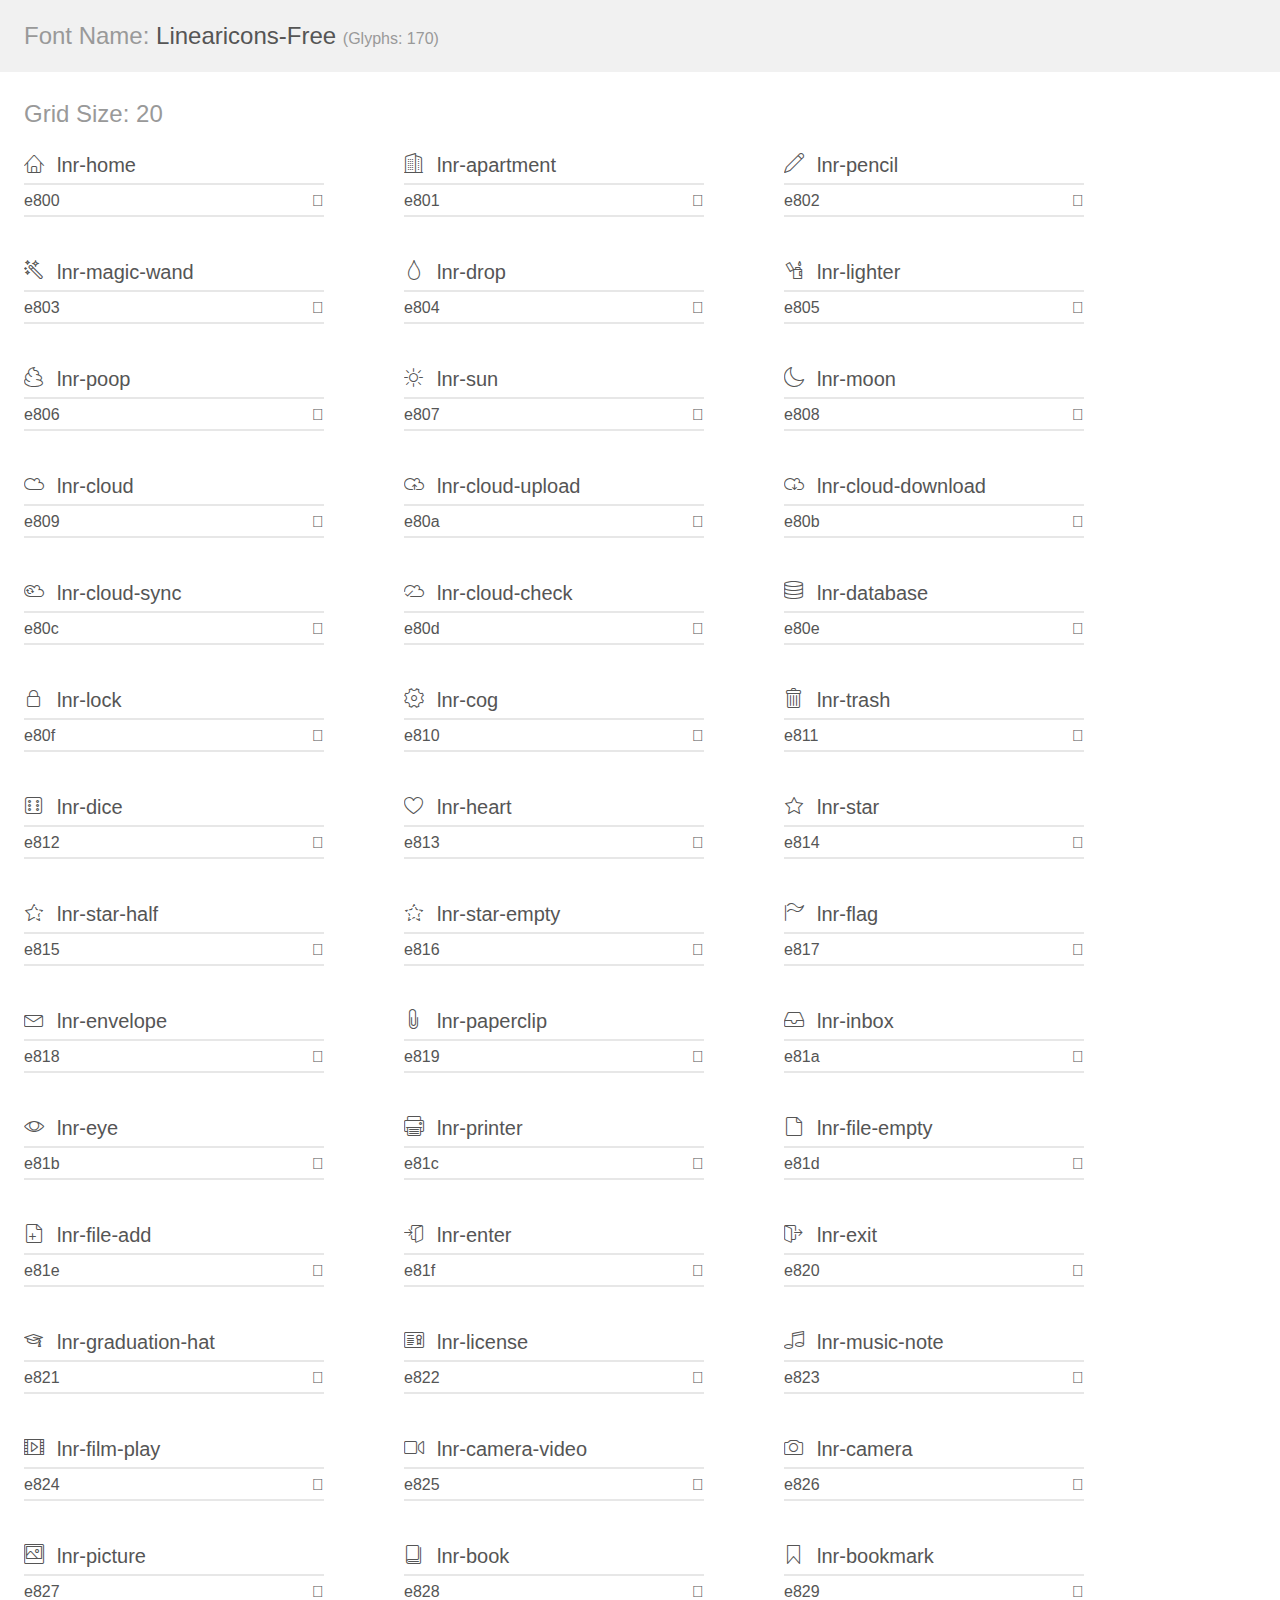
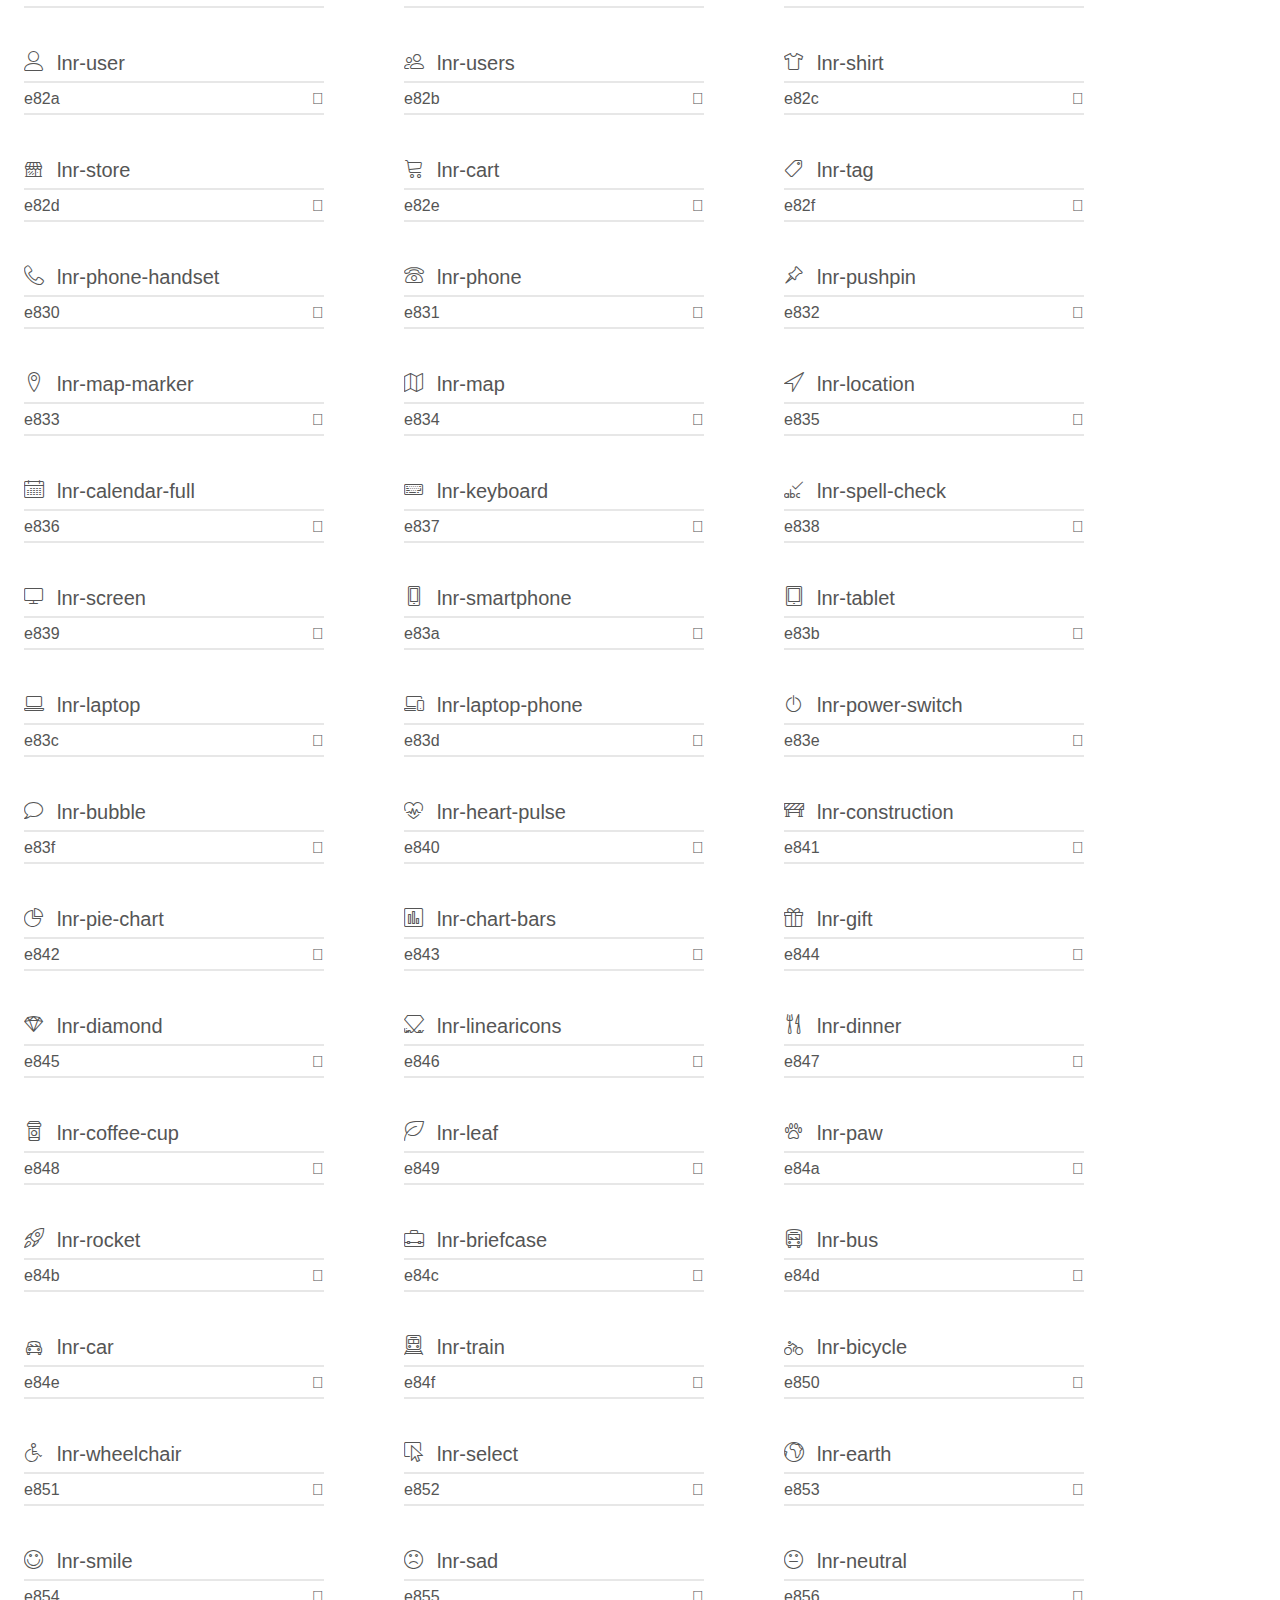
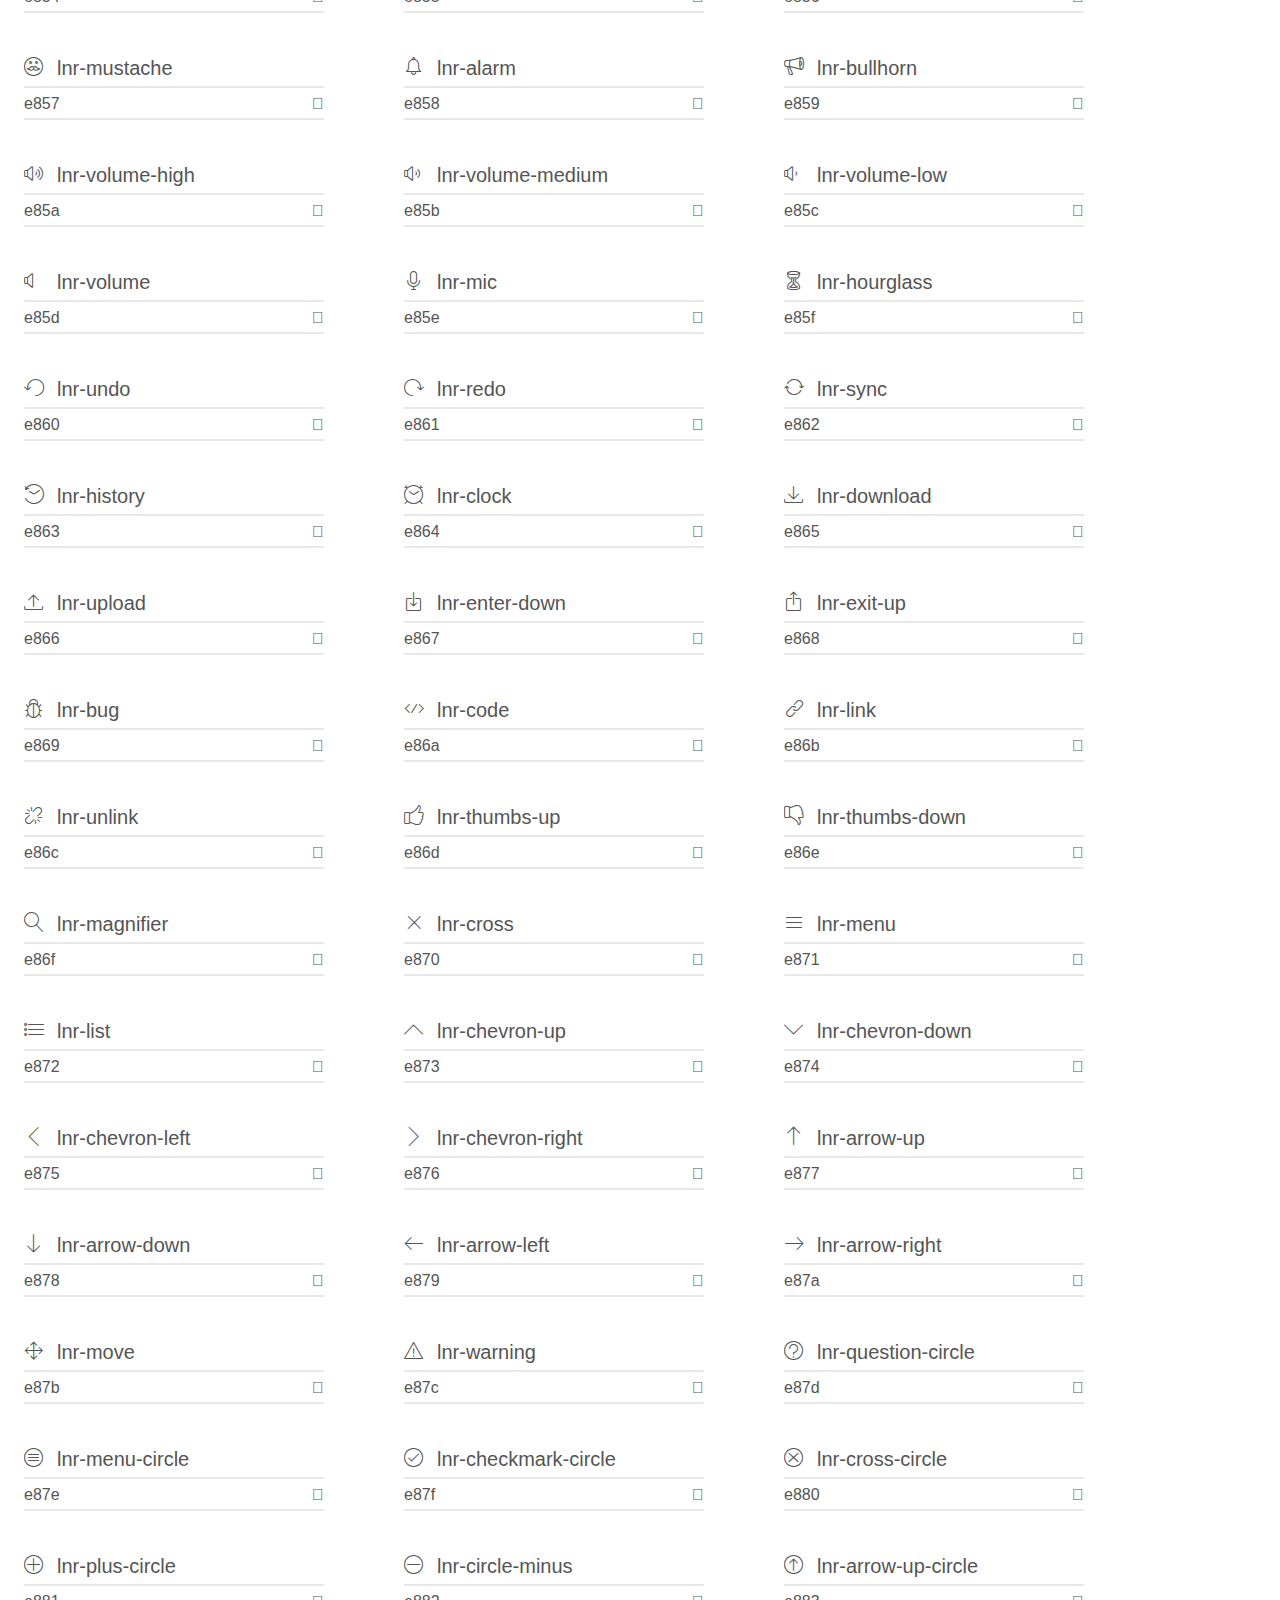
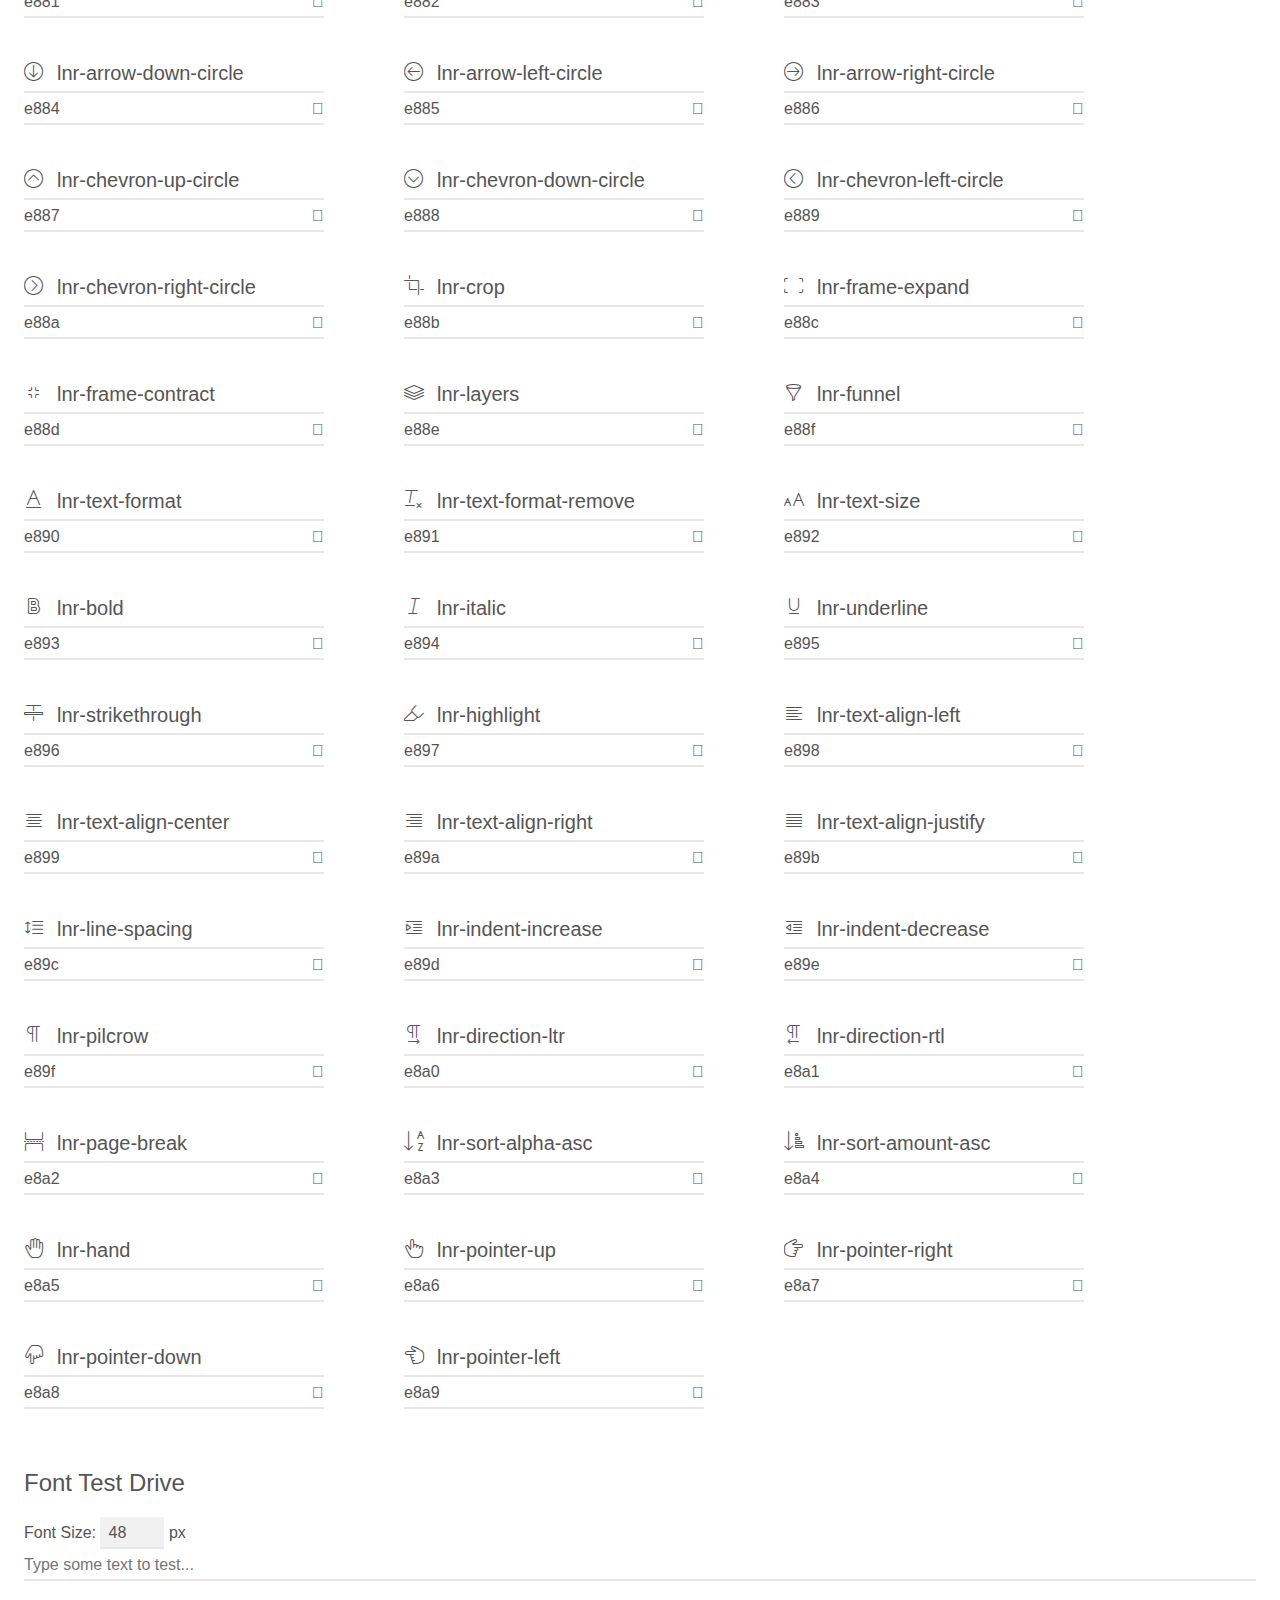
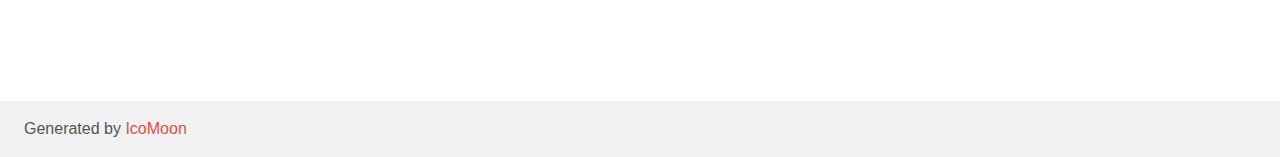
<file: newbalance/Linearicons-Free-v1.0.0/Web Font/demo.html>
<!doctype html>
<html>
<head>
	<meta charset="utf-8">
	<title>IcoMoon Demo</title>
	<meta name="description" content="An Icon Font Generated By IcoMoon.io">
	<meta name="viewport" content="width=device-width">
	<link rel="stylesheet" href="demo-files/demo.css">
	<link rel="stylesheet" href="style.css"></head>
<body>
	<div class="bgc1 clearfix">
		<h1 class="mhmm mvm"><span class="fgc1">Font Name:</span> Linearicons-Free <small class="fgc1">(Glyphs:&nbsp;170)</small></h1>
	</div>
	<div class="clearfix mhl ptl">
		<h1 class="mvm mtn fgc1">Grid Size: 20</h1>
		<div class="glyph fs1">
			<div class="clearfix bshadow0 pbs">
				<span class="lnr lnr-home">
				
				</span>
				<span class="mls"> lnr-home</span>
			</div>
			<fieldset class="fs0 size1of1 clearfix hidden-false">
				<input type="text" readonly value="e800" class="unit size1of2" />
				<input type="text" maxlength="1" readonly value="&#xe800;" class="unitRight size1of2 talign-right" />
			</fieldset>
			<div class="fs0 bshadow0 clearfix hidden-true">
				<span class="unit pvs fgc1">liga: </span>
				<input type="text" readonly value="home, building" class="liga unitRight" />
			</div>
		</div>
		<div class="glyph fs1">
			<div class="clearfix bshadow0 pbs">
				<span class="lnr lnr-apartment">
				
				</span>
				<span class="mls"> lnr-apartment</span>
			</div>
			<fieldset class="fs0 size1of1 clearfix hidden-false">
				<input type="text" readonly value="e801" class="unit size1of2" />
				<input type="text" maxlength="1" readonly value="&#xe801;" class="unitRight size1of2 talign-right" />
			</fieldset>
			<div class="fs0 bshadow0 clearfix hidden-true">
				<span class="unit pvs fgc1">liga: </span>
				<input type="text" readonly value="apartment, building2" class="liga unitRight" />
			</div>
		</div>
		<div class="glyph fs1">
			<div class="clearfix bshadow0 pbs">
				<span class="lnr lnr-pencil">
				
				</span>
				<span class="mls"> lnr-pencil</span>
			</div>
			<fieldset class="fs0 size1of1 clearfix hidden-false">
				<input type="text" readonly value="e802" class="unit size1of2" />
				<input type="text" maxlength="1" readonly value="&#xe802;" class="unitRight size1of2 talign-right" />
			</fieldset>
			<div class="fs0 bshadow0 clearfix hidden-true">
				<span class="unit pvs fgc1">liga: </span>
				<input type="text" readonly value="pencil, write" class="liga unitRight" />
			</div>
		</div>
		<div class="glyph fs1">
			<div class="clearfix bshadow0 pbs">
				<span class="lnr lnr-magic-wand">
				
				</span>
				<span class="mls"> lnr-magic-wand</span>
			</div>
			<fieldset class="fs0 size1of1 clearfix hidden-false">
				<input type="text" readonly value="e803" class="unit size1of2" />
				<input type="text" maxlength="1" readonly value="&#xe803;" class="unitRight size1of2 talign-right" />
			</fieldset>
			<div class="fs0 bshadow0 clearfix hidden-true">
				<span class="unit pvs fgc1">liga: </span>
				<input type="text" readonly value="magic-wand, tool" class="liga unitRight" />
			</div>
		</div>
		<div class="glyph fs1">
			<div class="clearfix bshadow0 pbs">
				<span class="lnr lnr-drop">
				
				</span>
				<span class="mls"> lnr-drop</span>
			</div>
			<fieldset class="fs0 size1of1 clearfix hidden-false">
				<input type="text" readonly value="e804" class="unit size1of2" />
				<input type="text" maxlength="1" readonly value="&#xe804;" class="unitRight size1of2 talign-right" />
			</fieldset>
			<div class="fs0 bshadow0 clearfix hidden-true">
				<span class="unit pvs fgc1">liga: </span>
				<input type="text" readonly value="drop, droplet" class="liga unitRight" />
			</div>
		</div>
		<div class="glyph fs1">
			<div class="clearfix bshadow0 pbs">
				<span class="lnr lnr-lighter">
				
				</span>
				<span class="mls"> lnr-lighter</span>
			</div>
			<fieldset class="fs0 size1of1 clearfix hidden-false">
				<input type="text" readonly value="e805" class="unit size1of2" />
				<input type="text" maxlength="1" readonly value="&#xe805;" class="unitRight size1of2 talign-right" />
			</fieldset>
			<div class="fs0 bshadow0 clearfix hidden-true">
				<span class="unit pvs fgc1">liga: </span>
				<input type="text" readonly value="lighter, fire" class="liga unitRight" />
			</div>
		</div>
		<div class="glyph fs1">
			<div class="clearfix bshadow0 pbs">
				<span class="lnr lnr-poop">
				
				</span>
				<span class="mls"> lnr-poop</span>
			</div>
			<fieldset class="fs0 size1of1 clearfix hidden-false">
				<input type="text" readonly value="e806" class="unit size1of2" />
				<input type="text" maxlength="1" readonly value="&#xe806;" class="unitRight size1of2 talign-right" />
			</fieldset>
			<div class="fs0 bshadow0 clearfix hidden-true">
				<span class="unit pvs fgc1">liga: </span>
				<input type="text" readonly value="poop, toilet" class="liga unitRight" />
			</div>
		</div>
		<div class="glyph fs1">
			<div class="clearfix bshadow0 pbs">
				<span class="lnr lnr-sun">
				
				</span>
				<span class="mls"> lnr-sun</span>
			</div>
			<fieldset class="fs0 size1of1 clearfix hidden-false">
				<input type="text" readonly value="e807" class="unit size1of2" />
				<input type="text" maxlength="1" readonly value="&#xe807;" class="unitRight size1of2 talign-right" />
			</fieldset>
			<div class="fs0 bshadow0 clearfix hidden-true">
				<span class="unit pvs fgc1">liga: </span>
				<input type="text" readonly value="sun, brightness" class="liga unitRight" />
			</div>
		</div>
		<div class="glyph fs1">
			<div class="clearfix bshadow0 pbs">
				<span class="lnr lnr-moon">
				
				</span>
				<span class="mls"> lnr-moon</span>
			</div>
			<fieldset class="fs0 size1of1 clearfix hidden-false">
				<input type="text" readonly value="e808" class="unit size1of2" />
				<input type="text" maxlength="1" readonly value="&#xe808;" class="unitRight size1of2 talign-right" />
			</fieldset>
			<div class="fs0 bshadow0 clearfix hidden-true">
				<span class="unit pvs fgc1">liga: </span>
				<input type="text" readonly value="moon, night" class="liga unitRight" />
			</div>
		</div>
		<div class="glyph fs1">
			<div class="clearfix bshadow0 pbs">
				<span class="lnr lnr-cloud">
				
				</span>
				<span class="mls"> lnr-cloud</span>
			</div>
			<fieldset class="fs0 size1of1 clearfix hidden-false">
				<input type="text" readonly value="e809" class="unit size1of2" />
				<input type="text" maxlength="1" readonly value="&#xe809;" class="unitRight size1of2 talign-right" />
			</fieldset>
			<div class="fs0 bshadow0 clearfix hidden-true">
				<span class="unit pvs fgc1">liga: </span>
				<input type="text" readonly value="cloud, weather" class="liga unitRight" />
			</div>
		</div>
		<div class="glyph fs1">
			<div class="clearfix bshadow0 pbs">
				<span class="lnr lnr-cloud-upload">
				
				</span>
				<span class="mls"> lnr-cloud-upload</span>
			</div>
			<fieldset class="fs0 size1of1 clearfix hidden-false">
				<input type="text" readonly value="e80a" class="unit size1of2" />
				<input type="text" maxlength="1" readonly value="&#xe80a;" class="unitRight size1of2 talign-right" />
			</fieldset>
			<div class="fs0 bshadow0 clearfix hidden-true">
				<span class="unit pvs fgc1">liga: </span>
				<input type="text" readonly value="cloud-upload, cloud2" class="liga unitRight" />
			</div>
		</div>
		<div class="glyph fs1">
			<div class="clearfix bshadow0 pbs">
				<span class="lnr lnr-cloud-download">
				
				</span>
				<span class="mls"> lnr-cloud-download</span>
			</div>
			<fieldset class="fs0 size1of1 clearfix hidden-false">
				<input type="text" readonly value="e80b" class="unit size1of2" />
				<input type="text" maxlength="1" readonly value="&#xe80b;" class="unitRight size1of2 talign-right" />
			</fieldset>
			<div class="fs0 bshadow0 clearfix hidden-true">
				<span class="unit pvs fgc1">liga: </span>
				<input type="text" readonly value="cloud-download, cloud3" class="liga unitRight" />
			</div>
		</div>
		<div class="glyph fs1">
			<div class="clearfix bshadow0 pbs">
				<span class="lnr lnr-cloud-sync">
				
				</span>
				<span class="mls"> lnr-cloud-sync</span>
			</div>
			<fieldset class="fs0 size1of1 clearfix hidden-false">
				<input type="text" readonly value="e80c" class="unit size1of2" />
				<input type="text" maxlength="1" readonly value="&#xe80c;" class="unitRight size1of2 talign-right" />
			</fieldset>
			<div class="fs0 bshadow0 clearfix hidden-true">
				<span class="unit pvs fgc1">liga: </span>
				<input type="text" readonly value="cloud-sync, cloud4" class="liga unitRight" />
			</div>
		</div>
		<div class="glyph fs1">
			<div class="clearfix bshadow0 pbs">
				<span class="lnr lnr-cloud-check">
				
				</span>
				<span class="mls"> lnr-cloud-check</span>
			</div>
			<fieldset class="fs0 size1of1 clearfix hidden-false">
				<input type="text" readonly value="e80d" class="unit size1of2" />
				<input type="text" maxlength="1" readonly value="&#xe80d;" class="unitRight size1of2 talign-right" />
			</fieldset>
			<div class="fs0 bshadow0 clearfix hidden-true">
				<span class="unit pvs fgc1">liga: </span>
				<input type="text" readonly value="cloud-check, cloud5" class="liga unitRight" />
			</div>
		</div>
		<div class="glyph fs1">
			<div class="clearfix bshadow0 pbs">
				<span class="lnr lnr-database">
				
				</span>
				<span class="mls"> lnr-database</span>
			</div>
			<fieldset class="fs0 size1of1 clearfix hidden-false">
				<input type="text" readonly value="e80e" class="unit size1of2" />
				<input type="text" maxlength="1" readonly value="&#xe80e;" class="unitRight size1of2 talign-right" />
			</fieldset>
			<div class="fs0 bshadow0 clearfix hidden-true">
				<span class="unit pvs fgc1">liga: </span>
				<input type="text" readonly value="database, storage" class="liga unitRight" />
			</div>
		</div>
		<div class="glyph fs1">
			<div class="clearfix bshadow0 pbs">
				<span class="lnr lnr-lock">
				
				</span>
				<span class="mls"> lnr-lock</span>
			</div>
			<fieldset class="fs0 size1of1 clearfix hidden-false">
				<input type="text" readonly value="e80f" class="unit size1of2" />
				<input type="text" maxlength="1" readonly value="&#xe80f;" class="unitRight size1of2 talign-right" />
			</fieldset>
			<div class="fs0 bshadow0 clearfix hidden-true">
				<span class="unit pvs fgc1">liga: </span>
				<input type="text" readonly value="lock, privacy" class="liga unitRight" />
			</div>
		</div>
		<div class="glyph fs1">
			<div class="clearfix bshadow0 pbs">
				<span class="lnr lnr-cog">
				
				</span>
				<span class="mls"> lnr-cog</span>
			</div>
			<fieldset class="fs0 size1of1 clearfix hidden-false">
				<input type="text" readonly value="e810" class="unit size1of2" />
				<input type="text" maxlength="1" readonly value="&#xe810;" class="unitRight size1of2 talign-right" />
			</fieldset>
			<div class="fs0 bshadow0 clearfix hidden-true">
				<span class="unit pvs fgc1">liga: </span>
				<input type="text" readonly value="cog, gear" class="liga unitRight" />
			</div>
		</div>
		<div class="glyph fs1">
			<div class="clearfix bshadow0 pbs">
				<span class="lnr lnr-trash">
				
				</span>
				<span class="mls"> lnr-trash</span>
			</div>
			<fieldset class="fs0 size1of1 clearfix hidden-false">
				<input type="text" readonly value="e811" class="unit size1of2" />
				<input type="text" maxlength="1" readonly value="&#xe811;" class="unitRight size1of2 talign-right" />
			</fieldset>
			<div class="fs0 bshadow0 clearfix hidden-true">
				<span class="unit pvs fgc1">liga: </span>
				<input type="text" readonly value="trash, bin" class="liga unitRight" />
			</div>
		</div>
		<div class="glyph fs1">
			<div class="clearfix bshadow0 pbs">
				<span class="lnr lnr-dice">
				
				</span>
				<span class="mls"> lnr-dice</span>
			</div>
			<fieldset class="fs0 size1of1 clearfix hidden-false">
				<input type="text" readonly value="e812" class="unit size1of2" />
				<input type="text" maxlength="1" readonly value="&#xe812;" class="unitRight size1of2 talign-right" />
			</fieldset>
			<div class="fs0 bshadow0 clearfix hidden-true">
				<span class="unit pvs fgc1">liga: </span>
				<input type="text" readonly value="dice, game" class="liga unitRight" />
			</div>
		</div>
		<div class="glyph fs1">
			<div class="clearfix bshadow0 pbs">
				<span class="lnr lnr-heart">
				
				</span>
				<span class="mls"> lnr-heart</span>
			</div>
			<fieldset class="fs0 size1of1 clearfix hidden-false">
				<input type="text" readonly value="e813" class="unit size1of2" />
				<input type="text" maxlength="1" readonly value="&#xe813;" class="unitRight size1of2 talign-right" />
			</fieldset>
			<div class="fs0 bshadow0 clearfix hidden-true">
				<span class="unit pvs fgc1">liga: </span>
				<input type="text" readonly value="heart, love" class="liga unitRight" />
			</div>
		</div>
		<div class="glyph fs1">
			<div class="clearfix bshadow0 pbs">
				<span class="lnr lnr-star">
				
				</span>
				<span class="mls"> lnr-star</span>
			</div>
			<fieldset class="fs0 size1of1 clearfix hidden-false">
				<input type="text" readonly value="e814" class="unit size1of2" />
				<input type="text" maxlength="1" readonly value="&#xe814;" class="unitRight size1of2 talign-right" />
			</fieldset>
			<div class="fs0 bshadow0 clearfix hidden-true">
				<span class="unit pvs fgc1">liga: </span>
				<input type="text" readonly value="star, rating" class="liga unitRight" />
			</div>
		</div>
		<div class="glyph fs1">
			<div class="clearfix bshadow0 pbs">
				<span class="lnr lnr-star-half">
				
				</span>
				<span class="mls"> lnr-star-half</span>
			</div>
			<fieldset class="fs0 size1of1 clearfix hidden-false">
				<input type="text" readonly value="e815" class="unit size1of2" />
				<input type="text" maxlength="1" readonly value="&#xe815;" class="unitRight size1of2 talign-right" />
			</fieldset>
			<div class="fs0 bshadow0 clearfix hidden-true">
				<span class="unit pvs fgc1">liga: </span>
				<input type="text" readonly value="star-half, rating2" class="liga unitRight" />
			</div>
		</div>
		<div class="glyph fs1">
			<div class="clearfix bshadow0 pbs">
				<span class="lnr lnr-star-empty">
				
				</span>
				<span class="mls"> lnr-star-empty</span>
			</div>
			<fieldset class="fs0 size1of1 clearfix hidden-false">
				<input type="text" readonly value="e816" class="unit size1of2" />
				<input type="text" maxlength="1" readonly value="&#xe816;" class="unitRight size1of2 talign-right" />
			</fieldset>
			<div class="fs0 bshadow0 clearfix hidden-true">
				<span class="unit pvs fgc1">liga: </span>
				<input type="text" readonly value="star-empty, rating3" class="liga unitRight" />
			</div>
		</div>
		<div class="glyph fs1">
			<div class="clearfix bshadow0 pbs">
				<span class="lnr lnr-flag">
				
				</span>
				<span class="mls"> lnr-flag</span>
			</div>
			<fieldset class="fs0 size1of1 clearfix hidden-false">
				<input type="text" readonly value="e817" class="unit size1of2" />
				<input type="text" maxlength="1" readonly value="&#xe817;" class="unitRight size1of2 talign-right" />
			</fieldset>
			<div class="fs0 bshadow0 clearfix hidden-true">
				<span class="unit pvs fgc1">liga: </span>
				<input type="text" readonly value="flag, report" class="liga unitRight" />
			</div>
		</div>
		<div class="glyph fs1">
			<div class="clearfix bshadow0 pbs">
				<span class="lnr lnr-envelope">
				
				</span>
				<span class="mls"> lnr-envelope</span>
			</div>
			<fieldset class="fs0 size1of1 clearfix hidden-false">
				<input type="text" readonly value="e818" class="unit size1of2" />
				<input type="text" maxlength="1" readonly value="&#xe818;" class="unitRight size1of2 talign-right" />
			</fieldset>
			<div class="fs0 bshadow0 clearfix hidden-true">
				<span class="unit pvs fgc1">liga: </span>
				<input type="text" readonly value="envelope, mail" class="liga unitRight" />
			</div>
		</div>
		<div class="glyph fs1">
			<div class="clearfix bshadow0 pbs">
				<span class="lnr lnr-paperclip">
				
				</span>
				<span class="mls"> lnr-paperclip</span>
			</div>
			<fieldset class="fs0 size1of1 clearfix hidden-false">
				<input type="text" readonly value="e819" class="unit size1of2" />
				<input type="text" maxlength="1" readonly value="&#xe819;" class="unitRight size1of2 talign-right" />
			</fieldset>
			<div class="fs0 bshadow0 clearfix hidden-true">
				<span class="unit pvs fgc1">liga: </span>
				<input type="text" readonly value="paperclip, attachment" class="liga unitRight" />
			</div>
		</div>
		<div class="glyph fs1">
			<div class="clearfix bshadow0 pbs">
				<span class="lnr lnr-inbox">
				
				</span>
				<span class="mls"> lnr-inbox</span>
			</div>
			<fieldset class="fs0 size1of1 clearfix hidden-false">
				<input type="text" readonly value="e81a" class="unit size1of2" />
				<input type="text" maxlength="1" readonly value="&#xe81a;" class="unitRight size1of2 talign-right" />
			</fieldset>
			<div class="fs0 bshadow0 clearfix hidden-true">
				<span class="unit pvs fgc1">liga: </span>
				<input type="text" readonly value="inbox, drawer" class="liga unitRight" />
			</div>
		</div>
		<div class="glyph fs1">
			<div class="clearfix bshadow0 pbs">
				<span class="lnr lnr-eye">
				
				</span>
				<span class="mls"> lnr-eye</span>
			</div>
			<fieldset class="fs0 size1of1 clearfix hidden-false">
				<input type="text" readonly value="e81b" class="unit size1of2" />
				<input type="text" maxlength="1" readonly value="&#xe81b;" class="unitRight size1of2 talign-right" />
			</fieldset>
			<div class="fs0 bshadow0 clearfix hidden-true">
				<span class="unit pvs fgc1">liga: </span>
				<input type="text" readonly value="eye, vision" class="liga unitRight" />
			</div>
		</div>
		<div class="glyph fs1">
			<div class="clearfix bshadow0 pbs">
				<span class="lnr lnr-printer">
				
				</span>
				<span class="mls"> lnr-printer</span>
			</div>
			<fieldset class="fs0 size1of1 clearfix hidden-false">
				<input type="text" readonly value="e81c" class="unit size1of2" />
				<input type="text" maxlength="1" readonly value="&#xe81c;" class="unitRight size1of2 talign-right" />
			</fieldset>
			<div class="fs0 bshadow0 clearfix hidden-true">
				<span class="unit pvs fgc1">liga: </span>
				<input type="text" readonly value="printer, print" class="liga unitRight" />
			</div>
		</div>
		<div class="glyph fs1">
			<div class="clearfix bshadow0 pbs">
				<span class="lnr lnr-file-empty">
				
				</span>
				<span class="mls"> lnr-file-empty</span>
			</div>
			<fieldset class="fs0 size1of1 clearfix hidden-false">
				<input type="text" readonly value="e81d" class="unit size1of2" />
				<input type="text" maxlength="1" readonly value="&#xe81d;" class="unitRight size1of2 talign-right" />
			</fieldset>
			<div class="fs0 bshadow0 clearfix hidden-true">
				<span class="unit pvs fgc1">liga: </span>
				<input type="text" readonly value="file-empty, file" class="liga unitRight" />
			</div>
		</div>
		<div class="glyph fs1">
			<div class="clearfix bshadow0 pbs">
				<span class="lnr lnr-file-add">
				
				</span>
				<span class="mls"> lnr-file-add</span>
			</div>
			<fieldset class="fs0 size1of1 clearfix hidden-false">
				<input type="text" readonly value="e81e" class="unit size1of2" />
				<input type="text" maxlength="1" readonly value="&#xe81e;" class="unitRight size1of2 talign-right" />
			</fieldset>
			<div class="fs0 bshadow0 clearfix hidden-true">
				<span class="unit pvs fgc1">liga: </span>
				<input type="text" readonly value="file-add, file2" class="liga unitRight" />
			</div>
		</div>
		<div class="glyph fs1">
			<div class="clearfix bshadow0 pbs">
				<span class="lnr lnr-enter">
				
				</span>
				<span class="mls"> lnr-enter</span>
			</div>
			<fieldset class="fs0 size1of1 clearfix hidden-false">
				<input type="text" readonly value="e81f" class="unit size1of2" />
				<input type="text" maxlength="1" readonly value="&#xe81f;" class="unitRight size1of2 talign-right" />
			</fieldset>
			<div class="fs0 bshadow0 clearfix hidden-true">
				<span class="unit pvs fgc1">liga: </span>
				<input type="text" readonly value="enter, door" class="liga unitRight" />
			</div>
		</div>
		<div class="glyph fs1">
			<div class="clearfix bshadow0 pbs">
				<span class="lnr lnr-exit">
				
				</span>
				<span class="mls"> lnr-exit</span>
			</div>
			<fieldset class="fs0 size1of1 clearfix hidden-false">
				<input type="text" readonly value="e820" class="unit size1of2" />
				<input type="text" maxlength="1" readonly value="&#xe820;" class="unitRight size1of2 talign-right" />
			</fieldset>
			<div class="fs0 bshadow0 clearfix hidden-true">
				<span class="unit pvs fgc1">liga: </span>
				<input type="text" readonly value="exit, door2" class="liga unitRight" />
			</div>
		</div>
		<div class="glyph fs1">
			<div class="clearfix bshadow0 pbs">
				<span class="lnr lnr-graduation-hat">
				
				</span>
				<span class="mls"> lnr-graduation-hat</span>
			</div>
			<fieldset class="fs0 size1of1 clearfix hidden-false">
				<input type="text" readonly value="e821" class="unit size1of2" />
				<input type="text" maxlength="1" readonly value="&#xe821;" class="unitRight size1of2 talign-right" />
			</fieldset>
			<div class="fs0 bshadow0 clearfix hidden-true">
				<span class="unit pvs fgc1">liga: </span>
				<input type="text" readonly value="graduation-hat, education" class="liga unitRight" />
			</div>
		</div>
		<div class="glyph fs1">
			<div class="clearfix bshadow0 pbs">
				<span class="lnr lnr-license">
				
				</span>
				<span class="mls"> lnr-license</span>
			</div>
			<fieldset class="fs0 size1of1 clearfix hidden-false">
				<input type="text" readonly value="e822" class="unit size1of2" />
				<input type="text" maxlength="1" readonly value="&#xe822;" class="unitRight size1of2 talign-right" />
			</fieldset>
			<div class="fs0 bshadow0 clearfix hidden-true">
				<span class="unit pvs fgc1">liga: </span>
				<input type="text" readonly value="license, certificate" class="liga unitRight" />
			</div>
		</div>
		<div class="glyph fs1">
			<div class="clearfix bshadow0 pbs">
				<span class="lnr lnr-music-note">
				
				</span>
				<span class="mls"> lnr-music-note</span>
			</div>
			<fieldset class="fs0 size1of1 clearfix hidden-false">
				<input type="text" readonly value="e823" class="unit size1of2" />
				<input type="text" maxlength="1" readonly value="&#xe823;" class="unitRight size1of2 talign-right" />
			</fieldset>
			<div class="fs0 bshadow0 clearfix hidden-true">
				<span class="unit pvs fgc1">liga: </span>
				<input type="text" readonly value="music-note, music" class="liga unitRight" />
			</div>
		</div>
		<div class="glyph fs1">
			<div class="clearfix bshadow0 pbs">
				<span class="lnr lnr-film-play">
				
				</span>
				<span class="mls"> lnr-film-play</span>
			</div>
			<fieldset class="fs0 size1of1 clearfix hidden-false">
				<input type="text" readonly value="e824" class="unit size1of2" />
				<input type="text" maxlength="1" readonly value="&#xe824;" class="unitRight size1of2 talign-right" />
			</fieldset>
			<div class="fs0 bshadow0 clearfix hidden-true">
				<span class="unit pvs fgc1">liga: </span>
				<input type="text" readonly value="film-play, video" class="liga unitRight" />
			</div>
		</div>
		<div class="glyph fs1">
			<div class="clearfix bshadow0 pbs">
				<span class="lnr lnr-camera-video">
				
				</span>
				<span class="mls"> lnr-camera-video</span>
			</div>
			<fieldset class="fs0 size1of1 clearfix hidden-false">
				<input type="text" readonly value="e825" class="unit size1of2" />
				<input type="text" maxlength="1" readonly value="&#xe825;" class="unitRight size1of2 talign-right" />
			</fieldset>
			<div class="fs0 bshadow0 clearfix hidden-true">
				<span class="unit pvs fgc1">liga: </span>
				<input type="text" readonly value="camera-video, video2" class="liga unitRight" />
			</div>
		</div>
		<div class="glyph fs1">
			<div class="clearfix bshadow0 pbs">
				<span class="lnr lnr-camera">
				
				</span>
				<span class="mls"> lnr-camera</span>
			</div>
			<fieldset class="fs0 size1of1 clearfix hidden-false">
				<input type="text" readonly value="e826" class="unit size1of2" />
				<input type="text" maxlength="1" readonly value="&#xe826;" class="unitRight size1of2 talign-right" />
			</fieldset>
			<div class="fs0 bshadow0 clearfix hidden-true">
				<span class="unit pvs fgc1">liga: </span>
				<input type="text" readonly value="camera, photo" class="liga unitRight" />
			</div>
		</div>
		<div class="glyph fs1">
			<div class="clearfix bshadow0 pbs">
				<span class="lnr lnr-picture">
				
				</span>
				<span class="mls"> lnr-picture</span>
			</div>
			<fieldset class="fs0 size1of1 clearfix hidden-false">
				<input type="text" readonly value="e827" class="unit size1of2" />
				<input type="text" maxlength="1" readonly value="&#xe827;" class="unitRight size1of2 talign-right" />
			</fieldset>
			<div class="fs0 bshadow0 clearfix hidden-true">
				<span class="unit pvs fgc1">liga: </span>
				<input type="text" readonly value="picture, photo2" class="liga unitRight" />
			</div>
		</div>
		<div class="glyph fs1">
			<div class="clearfix bshadow0 pbs">
				<span class="lnr lnr-book">
				
				</span>
				<span class="mls"> lnr-book</span>
			</div>
			<fieldset class="fs0 size1of1 clearfix hidden-false">
				<input type="text" readonly value="e828" class="unit size1of2" />
				<input type="text" maxlength="1" readonly value="&#xe828;" class="unitRight size1of2 talign-right" />
			</fieldset>
			<div class="fs0 bshadow0 clearfix hidden-true">
				<span class="unit pvs fgc1">liga: </span>
				<input type="text" readonly value="book, read" class="liga unitRight" />
			</div>
		</div>
		<div class="glyph fs1">
			<div class="clearfix bshadow0 pbs">
				<span class="lnr lnr-bookmark">
				
				</span>
				<span class="mls"> lnr-bookmark</span>
			</div>
			<fieldset class="fs0 size1of1 clearfix hidden-false">
				<input type="text" readonly value="e829" class="unit size1of2" />
				<input type="text" maxlength="1" readonly value="&#xe829;" class="unitRight size1of2 talign-right" />
			</fieldset>
			<div class="fs0 bshadow0 clearfix hidden-true">
				<span class="unit pvs fgc1">liga: </span>
				<input type="text" readonly value="bookmark, ribbon" class="liga unitRight" />
			</div>
		</div>
		<div class="glyph fs1">
			<div class="clearfix bshadow0 pbs">
				<span class="lnr lnr-user">
				
				</span>
				<span class="mls"> lnr-user</span>
			</div>
			<fieldset class="fs0 size1of1 clearfix hidden-false">
				<input type="text" readonly value="e82a" class="unit size1of2" />
				<input type="text" maxlength="1" readonly value="&#xe82a;" class="unitRight size1of2 talign-right" />
			</fieldset>
			<div class="fs0 bshadow0 clearfix hidden-true">
				<span class="unit pvs fgc1">liga: </span>
				<input type="text" readonly value="user, persona" class="liga unitRight" />
			</div>
		</div>
		<div class="glyph fs1">
			<div class="clearfix bshadow0 pbs">
				<span class="lnr lnr-users">
				
				</span>
				<span class="mls"> lnr-users</span>
			</div>
			<fieldset class="fs0 size1of1 clearfix hidden-false">
				<input type="text" readonly value="e82b" class="unit size1of2" />
				<input type="text" maxlength="1" readonly value="&#xe82b;" class="unitRight size1of2 talign-right" />
			</fieldset>
			<div class="fs0 bshadow0 clearfix hidden-true">
				<span class="unit pvs fgc1">liga: </span>
				<input type="text" readonly value="users, group" class="liga unitRight" />
			</div>
		</div>
		<div class="glyph fs1">
			<div class="clearfix bshadow0 pbs">
				<span class="lnr lnr-shirt">
				
				</span>
				<span class="mls"> lnr-shirt</span>
			</div>
			<fieldset class="fs0 size1of1 clearfix hidden-false">
				<input type="text" readonly value="e82c" class="unit size1of2" />
				<input type="text" maxlength="1" readonly value="&#xe82c;" class="unitRight size1of2 talign-right" />
			</fieldset>
			<div class="fs0 bshadow0 clearfix hidden-true">
				<span class="unit pvs fgc1">liga: </span>
				<input type="text" readonly value="shirt, clothing" class="liga unitRight" />
			</div>
		</div>
		<div class="glyph fs1">
			<div class="clearfix bshadow0 pbs">
				<span class="lnr lnr-store">
				
				</span>
				<span class="mls"> lnr-store</span>
			</div>
			<fieldset class="fs0 size1of1 clearfix hidden-false">
				<input type="text" readonly value="e82d" class="unit size1of2" />
				<input type="text" maxlength="1" readonly value="&#xe82d;" class="unitRight size1of2 talign-right" />
			</fieldset>
			<div class="fs0 bshadow0 clearfix hidden-true">
				<span class="unit pvs fgc1">liga: </span>
				<input type="text" readonly value="store, shop" class="liga unitRight" />
			</div>
		</div>
		<div class="glyph fs1">
			<div class="clearfix bshadow0 pbs">
				<span class="lnr lnr-cart">
				
				</span>
				<span class="mls"> lnr-cart</span>
			</div>
			<fieldset class="fs0 size1of1 clearfix hidden-false">
				<input type="text" readonly value="e82e" class="unit size1of2" />
				<input type="text" maxlength="1" readonly value="&#xe82e;" class="unitRight size1of2 talign-right" />
			</fieldset>
			<div class="fs0 bshadow0 clearfix hidden-true">
				<span class="unit pvs fgc1">liga: </span>
				<input type="text" readonly value="cart, shop2" class="liga unitRight" />
			</div>
		</div>
		<div class="glyph fs1">
			<div class="clearfix bshadow0 pbs">
				<span class="lnr lnr-tag">
				
				</span>
				<span class="mls"> lnr-tag</span>
			</div>
			<fieldset class="fs0 size1of1 clearfix hidden-false">
				<input type="text" readonly value="e82f" class="unit size1of2" />
				<input type="text" maxlength="1" readonly value="&#xe82f;" class="unitRight size1of2 talign-right" />
			</fieldset>
			<div class="fs0 bshadow0 clearfix hidden-true">
				<span class="unit pvs fgc1">liga: </span>
				<input type="text" readonly value="tag, price" class="liga unitRight" />
			</div>
		</div>
		<div class="glyph fs1">
			<div class="clearfix bshadow0 pbs">
				<span class="lnr lnr-phone-handset">
				
				</span>
				<span class="mls"> lnr-phone-handset</span>
			</div>
			<fieldset class="fs0 size1of1 clearfix hidden-false">
				<input type="text" readonly value="e830" class="unit size1of2" />
				<input type="text" maxlength="1" readonly value="&#xe830;" class="unitRight size1of2 talign-right" />
			</fieldset>
			<div class="fs0 bshadow0 clearfix hidden-true">
				<span class="unit pvs fgc1">liga: </span>
				<input type="text" readonly value="phone-handset, telephone" class="liga unitRight" />
			</div>
		</div>
		<div class="glyph fs1">
			<div class="clearfix bshadow0 pbs">
				<span class="lnr lnr-phone">
				
				</span>
				<span class="mls"> lnr-phone</span>
			</div>
			<fieldset class="fs0 size1of1 clearfix hidden-false">
				<input type="text" readonly value="e831" class="unit size1of2" />
				<input type="text" maxlength="1" readonly value="&#xe831;" class="unitRight size1of2 talign-right" />
			</fieldset>
			<div class="fs0 bshadow0 clearfix hidden-true">
				<span class="unit pvs fgc1">liga: </span>
				<input type="text" readonly value="phone, telephone2" class="liga unitRight" />
			</div>
		</div>
		<div class="glyph fs1">
			<div class="clearfix bshadow0 pbs">
				<span class="lnr lnr-pushpin">
				
				</span>
				<span class="mls"> lnr-pushpin</span>
			</div>
			<fieldset class="fs0 size1of1 clearfix hidden-false">
				<input type="text" readonly value="e832" class="unit size1of2" />
				<input type="text" maxlength="1" readonly value="&#xe832;" class="unitRight size1of2 talign-right" />
			</fieldset>
			<div class="fs0 bshadow0 clearfix hidden-true">
				<span class="unit pvs fgc1">liga: </span>
				<input type="text" readonly value="pushpin, pin" class="liga unitRight" />
			</div>
		</div>
		<div class="glyph fs1">
			<div class="clearfix bshadow0 pbs">
				<span class="lnr lnr-map-marker">
				
				</span>
				<span class="mls"> lnr-map-marker</span>
			</div>
			<fieldset class="fs0 size1of1 clearfix hidden-false">
				<input type="text" readonly value="e833" class="unit size1of2" />
				<input type="text" maxlength="1" readonly value="&#xe833;" class="unitRight size1of2 talign-right" />
			</fieldset>
			<div class="fs0 bshadow0 clearfix hidden-true">
				<span class="unit pvs fgc1">liga: </span>
				<input type="text" readonly value="map-marker, pin2" class="liga unitRight" />
			</div>
		</div>
		<div class="glyph fs1">
			<div class="clearfix bshadow0 pbs">
				<span class="lnr lnr-map">
				
				</span>
				<span class="mls"> lnr-map</span>
			</div>
			<fieldset class="fs0 size1of1 clearfix hidden-false">
				<input type="text" readonly value="e834" class="unit size1of2" />
				<input type="text" maxlength="1" readonly value="&#xe834;" class="unitRight size1of2 talign-right" />
			</fieldset>
			<div class="fs0 bshadow0 clearfix hidden-true">
				<span class="unit pvs fgc1">liga: </span>
				<input type="text" readonly value="map, guide" class="liga unitRight" />
			</div>
		</div>
		<div class="glyph fs1">
			<div class="clearfix bshadow0 pbs">
				<span class="lnr lnr-location">
				
				</span>
				<span class="mls"> lnr-location</span>
			</div>
			<fieldset class="fs0 size1of1 clearfix hidden-false">
				<input type="text" readonly value="e835" class="unit size1of2" />
				<input type="text" maxlength="1" readonly value="&#xe835;" class="unitRight size1of2 talign-right" />
			</fieldset>
			<div class="fs0 bshadow0 clearfix hidden-true">
				<span class="unit pvs fgc1">liga: </span>
				<input type="text" readonly value="location, compass" class="liga unitRight" />
			</div>
		</div>
		<div class="glyph fs1">
			<div class="clearfix bshadow0 pbs">
				<span class="lnr lnr-calendar-full">
				
				</span>
				<span class="mls"> lnr-calendar-full</span>
			</div>
			<fieldset class="fs0 size1of1 clearfix hidden-false">
				<input type="text" readonly value="e836" class="unit size1of2" />
				<input type="text" maxlength="1" readonly value="&#xe836;" class="unitRight size1of2 talign-right" />
			</fieldset>
			<div class="fs0 bshadow0 clearfix hidden-true">
				<span class="unit pvs fgc1">liga: </span>
				<input type="text" readonly value="calendar-full, calendar" class="liga unitRight" />
			</div>
		</div>
		<div class="glyph fs1">
			<div class="clearfix bshadow0 pbs">
				<span class="lnr lnr-keyboard">
				
				</span>
				<span class="mls"> lnr-keyboard</span>
			</div>
			<fieldset class="fs0 size1of1 clearfix hidden-false">
				<input type="text" readonly value="e837" class="unit size1of2" />
				<input type="text" maxlength="1" readonly value="&#xe837;" class="unitRight size1of2 talign-right" />
			</fieldset>
			<div class="fs0 bshadow0 clearfix hidden-true">
				<span class="unit pvs fgc1">liga: </span>
				<input type="text" readonly value="keyboard, type" class="liga unitRight" />
			</div>
		</div>
		<div class="glyph fs1">
			<div class="clearfix bshadow0 pbs">
				<span class="lnr lnr-spell-check">
				
				</span>
				<span class="mls"> lnr-spell-check</span>
			</div>
			<fieldset class="fs0 size1of1 clearfix hidden-false">
				<input type="text" readonly value="e838" class="unit size1of2" />
				<input type="text" maxlength="1" readonly value="&#xe838;" class="unitRight size1of2 talign-right" />
			</fieldset>
			<div class="fs0 bshadow0 clearfix hidden-true">
				<span class="unit pvs fgc1">liga: </span>
				<input type="text" readonly value="spell-check, spelling" class="liga unitRight" />
			</div>
		</div>
		<div class="glyph fs1">
			<div class="clearfix bshadow0 pbs">
				<span class="lnr lnr-screen">
				
				</span>
				<span class="mls"> lnr-screen</span>
			</div>
			<fieldset class="fs0 size1of1 clearfix hidden-false">
				<input type="text" readonly value="e839" class="unit size1of2" />
				<input type="text" maxlength="1" readonly value="&#xe839;" class="unitRight size1of2 talign-right" />
			</fieldset>
			<div class="fs0 bshadow0 clearfix hidden-true">
				<span class="unit pvs fgc1">liga: </span>
				<input type="text" readonly value="screen, monitor" class="liga unitRight" />
			</div>
		</div>
		<div class="glyph fs1">
			<div class="clearfix bshadow0 pbs">
				<span class="lnr lnr-smartphone">
				
				</span>
				<span class="mls"> lnr-smartphone</span>
			</div>
			<fieldset class="fs0 size1of1 clearfix hidden-false">
				<input type="text" readonly value="e83a" class="unit size1of2" />
				<input type="text" maxlength="1" readonly value="&#xe83a;" class="unitRight size1of2 talign-right" />
			</fieldset>
			<div class="fs0 bshadow0 clearfix hidden-true">
				<span class="unit pvs fgc1">liga: </span>
				<input type="text" readonly value="smartphone, mobile" class="liga unitRight" />
			</div>
		</div>
		<div class="glyph fs1">
			<div class="clearfix bshadow0 pbs">
				<span class="lnr lnr-tablet">
				
				</span>
				<span class="mls"> lnr-tablet</span>
			</div>
			<fieldset class="fs0 size1of1 clearfix hidden-false">
				<input type="text" readonly value="e83b" class="unit size1of2" />
				<input type="text" maxlength="1" readonly value="&#xe83b;" class="unitRight size1of2 talign-right" />
			</fieldset>
			<div class="fs0 bshadow0 clearfix hidden-true">
				<span class="unit pvs fgc1">liga: </span>
				<input type="text" readonly value="tablet, mobile2" class="liga unitRight" />
			</div>
		</div>
		<div class="glyph fs1">
			<div class="clearfix bshadow0 pbs">
				<span class="lnr lnr-laptop">
				
				</span>
				<span class="mls"> lnr-laptop</span>
			</div>
			<fieldset class="fs0 size1of1 clearfix hidden-false">
				<input type="text" readonly value="e83c" class="unit size1of2" />
				<input type="text" maxlength="1" readonly value="&#xe83c;" class="unitRight size1of2 talign-right" />
			</fieldset>
			<div class="fs0 bshadow0 clearfix hidden-true">
				<span class="unit pvs fgc1">liga: </span>
				<input type="text" readonly value="laptop, computer" class="liga unitRight" />
			</div>
		</div>
		<div class="glyph fs1">
			<div class="clearfix bshadow0 pbs">
				<span class="lnr lnr-laptop-phone">
				
				</span>
				<span class="mls"> lnr-laptop-phone</span>
			</div>
			<fieldset class="fs0 size1of1 clearfix hidden-false">
				<input type="text" readonly value="e83d" class="unit size1of2" />
				<input type="text" maxlength="1" readonly value="&#xe83d;" class="unitRight size1of2 talign-right" />
			</fieldset>
			<div class="fs0 bshadow0 clearfix hidden-true">
				<span class="unit pvs fgc1">liga: </span>
				<input type="text" readonly value="laptop-phone, devices" class="liga unitRight" />
			</div>
		</div>
		<div class="glyph fs1">
			<div class="clearfix bshadow0 pbs">
				<span class="lnr lnr-power-switch">
				
				</span>
				<span class="mls"> lnr-power-switch</span>
			</div>
			<fieldset class="fs0 size1of1 clearfix hidden-false">
				<input type="text" readonly value="e83e" class="unit size1of2" />
				<input type="text" maxlength="1" readonly value="&#xe83e;" class="unitRight size1of2 talign-right" />
			</fieldset>
			<div class="fs0 bshadow0 clearfix hidden-true">
				<span class="unit pvs fgc1">liga: </span>
				<input type="text" readonly value="power-switch, toggle" class="liga unitRight" />
			</div>
		</div>
		<div class="glyph fs1">
			<div class="clearfix bshadow0 pbs">
				<span class="lnr lnr-bubble">
				
				</span>
				<span class="mls"> lnr-bubble</span>
			</div>
			<fieldset class="fs0 size1of1 clearfix hidden-false">
				<input type="text" readonly value="e83f" class="unit size1of2" />
				<input type="text" maxlength="1" readonly value="&#xe83f;" class="unitRight size1of2 talign-right" />
			</fieldset>
			<div class="fs0 bshadow0 clearfix hidden-true">
				<span class="unit pvs fgc1">liga: </span>
				<input type="text" readonly value="bubble, chat" class="liga unitRight" />
			</div>
		</div>
		<div class="glyph fs1">
			<div class="clearfix bshadow0 pbs">
				<span class="lnr lnr-heart-pulse">
				
				</span>
				<span class="mls"> lnr-heart-pulse</span>
			</div>
			<fieldset class="fs0 size1of1 clearfix hidden-false">
				<input type="text" readonly value="e840" class="unit size1of2" />
				<input type="text" maxlength="1" readonly value="&#xe840;" class="unitRight size1of2 talign-right" />
			</fieldset>
			<div class="fs0 bshadow0 clearfix hidden-true">
				<span class="unit pvs fgc1">liga: </span>
				<input type="text" readonly value="heart-pulse, health" class="liga unitRight" />
			</div>
		</div>
		<div class="glyph fs1">
			<div class="clearfix bshadow0 pbs">
				<span class="lnr lnr-construction">
				
				</span>
				<span class="mls"> lnr-construction</span>
			</div>
			<fieldset class="fs0 size1of1 clearfix hidden-false">
				<input type="text" readonly value="e841" class="unit size1of2" />
				<input type="text" maxlength="1" readonly value="&#xe841;" class="unitRight size1of2 talign-right" />
			</fieldset>
			<div class="fs0 bshadow0 clearfix hidden-true">
				<span class="unit pvs fgc1">liga: </span>
				<input type="text" readonly value="construction, road-sign" class="liga unitRight" />
			</div>
		</div>
		<div class="glyph fs1">
			<div class="clearfix bshadow0 pbs">
				<span class="lnr lnr-pie-chart">
				
				</span>
				<span class="mls"> lnr-pie-chart</span>
			</div>
			<fieldset class="fs0 size1of1 clearfix hidden-false">
				<input type="text" readonly value="e842" class="unit size1of2" />
				<input type="text" maxlength="1" readonly value="&#xe842;" class="unitRight size1of2 talign-right" />
			</fieldset>
			<div class="fs0 bshadow0 clearfix hidden-true">
				<span class="unit pvs fgc1">liga: </span>
				<input type="text" readonly value="pie-chart, chart" class="liga unitRight" />
			</div>
		</div>
		<div class="glyph fs1">
			<div class="clearfix bshadow0 pbs">
				<span class="lnr lnr-chart-bars">
				
				</span>
				<span class="mls"> lnr-chart-bars</span>
			</div>
			<fieldset class="fs0 size1of1 clearfix hidden-false">
				<input type="text" readonly value="e843" class="unit size1of2" />
				<input type="text" maxlength="1" readonly value="&#xe843;" class="unitRight size1of2 talign-right" />
			</fieldset>
			<div class="fs0 bshadow0 clearfix hidden-true">
				<span class="unit pvs fgc1">liga: </span>
				<input type="text" readonly value="chart-bars, chart2" class="liga unitRight" />
			</div>
		</div>
		<div class="glyph fs1">
			<div class="clearfix bshadow0 pbs">
				<span class="lnr lnr-gift">
				
				</span>
				<span class="mls"> lnr-gift</span>
			</div>
			<fieldset class="fs0 size1of1 clearfix hidden-false">
				<input type="text" readonly value="e844" class="unit size1of2" />
				<input type="text" maxlength="1" readonly value="&#xe844;" class="unitRight size1of2 talign-right" />
			</fieldset>
			<div class="fs0 bshadow0 clearfix hidden-true">
				<span class="unit pvs fgc1">liga: </span>
				<input type="text" readonly value="gift, birthday" class="liga unitRight" />
			</div>
		</div>
		<div class="glyph fs1">
			<div class="clearfix bshadow0 pbs">
				<span class="lnr lnr-diamond">
				
				</span>
				<span class="mls"> lnr-diamond</span>
			</div>
			<fieldset class="fs0 size1of1 clearfix hidden-false">
				<input type="text" readonly value="e845" class="unit size1of2" />
				<input type="text" maxlength="1" readonly value="&#xe845;" class="unitRight size1of2 talign-right" />
			</fieldset>
			<div class="fs0 bshadow0 clearfix hidden-true">
				<span class="unit pvs fgc1">liga: </span>
				<input type="text" readonly value="diamond, jewelry" class="liga unitRight" />
			</div>
		</div>
		<div class="glyph fs1">
			<div class="clearfix bshadow0 pbs">
				<span class="lnr lnr-linearicons">
				
				</span>
				<span class="mls"> lnr-linearicons</span>
			</div>
			<fieldset class="fs0 size1of1 clearfix hidden-false">
				<input type="text" readonly value="e846" class="unit size1of2" />
				<input type="text" maxlength="1" readonly value="&#xe846;" class="unitRight size1of2 talign-right" />
			</fieldset>
			<div class="fs0 bshadow0 clearfix hidden-true">
				<span class="unit pvs fgc1">liga: </span>
				<input type="text" readonly value="linearicons, perxis" class="liga unitRight" />
			</div>
		</div>
		<div class="glyph fs1">
			<div class="clearfix bshadow0 pbs">
				<span class="lnr lnr-dinner">
				
				</span>
				<span class="mls"> lnr-dinner</span>
			</div>
			<fieldset class="fs0 size1of1 clearfix hidden-false">
				<input type="text" readonly value="e847" class="unit size1of2" />
				<input type="text" maxlength="1" readonly value="&#xe847;" class="unitRight size1of2 talign-right" />
			</fieldset>
			<div class="fs0 bshadow0 clearfix hidden-true">
				<span class="unit pvs fgc1">liga: </span>
				<input type="text" readonly value="dinner, food" class="liga unitRight" />
			</div>
		</div>
		<div class="glyph fs1">
			<div class="clearfix bshadow0 pbs">
				<span class="lnr lnr-coffee-cup">
				
				</span>
				<span class="mls"> lnr-coffee-cup</span>
			</div>
			<fieldset class="fs0 size1of1 clearfix hidden-false">
				<input type="text" readonly value="e848" class="unit size1of2" />
				<input type="text" maxlength="1" readonly value="&#xe848;" class="unitRight size1of2 talign-right" />
			</fieldset>
			<div class="fs0 bshadow0 clearfix hidden-true">
				<span class="unit pvs fgc1">liga: </span>
				<input type="text" readonly value="coffee-cup, drink" class="liga unitRight" />
			</div>
		</div>
		<div class="glyph fs1">
			<div class="clearfix bshadow0 pbs">
				<span class="lnr lnr-leaf">
				
				</span>
				<span class="mls"> lnr-leaf</span>
			</div>
			<fieldset class="fs0 size1of1 clearfix hidden-false">
				<input type="text" readonly value="e849" class="unit size1of2" />
				<input type="text" maxlength="1" readonly value="&#xe849;" class="unitRight size1of2 talign-right" />
			</fieldset>
			<div class="fs0 bshadow0 clearfix hidden-true">
				<span class="unit pvs fgc1">liga: </span>
				<input type="text" readonly value="leaf, nature" class="liga unitRight" />
			</div>
		</div>
		<div class="glyph fs1">
			<div class="clearfix bshadow0 pbs">
				<span class="lnr lnr-paw">
				
				</span>
				<span class="mls"> lnr-paw</span>
			</div>
			<fieldset class="fs0 size1of1 clearfix hidden-false">
				<input type="text" readonly value="e84a" class="unit size1of2" />
				<input type="text" maxlength="1" readonly value="&#xe84a;" class="unitRight size1of2 talign-right" />
			</fieldset>
			<div class="fs0 bshadow0 clearfix hidden-true">
				<span class="unit pvs fgc1">liga: </span>
				<input type="text" readonly value="paw, pet" class="liga unitRight" />
			</div>
		</div>
		<div class="glyph fs1">
			<div class="clearfix bshadow0 pbs">
				<span class="lnr lnr-rocket">
				
				</span>
				<span class="mls"> lnr-rocket</span>
			</div>
			<fieldset class="fs0 size1of1 clearfix hidden-false">
				<input type="text" readonly value="e84b" class="unit size1of2" />
				<input type="text" maxlength="1" readonly value="&#xe84b;" class="unitRight size1of2 talign-right" />
			</fieldset>
			<div class="fs0 bshadow0 clearfix hidden-true">
				<span class="unit pvs fgc1">liga: </span>
				<input type="text" readonly value="rocket, spaceship" class="liga unitRight" />
			</div>
		</div>
		<div class="glyph fs1">
			<div class="clearfix bshadow0 pbs">
				<span class="lnr lnr-briefcase">
				
				</span>
				<span class="mls"> lnr-briefcase</span>
			</div>
			<fieldset class="fs0 size1of1 clearfix hidden-false">
				<input type="text" readonly value="e84c" class="unit size1of2" />
				<input type="text" maxlength="1" readonly value="&#xe84c;" class="unitRight size1of2 talign-right" />
			</fieldset>
			<div class="fs0 bshadow0 clearfix hidden-true">
				<span class="unit pvs fgc1">liga: </span>
				<input type="text" readonly value="briefcase, suitcase" class="liga unitRight" />
			</div>
		</div>
		<div class="glyph fs1">
			<div class="clearfix bshadow0 pbs">
				<span class="lnr lnr-bus">
				
				</span>
				<span class="mls"> lnr-bus</span>
			</div>
			<fieldset class="fs0 size1of1 clearfix hidden-false">
				<input type="text" readonly value="e84d" class="unit size1of2" />
				<input type="text" maxlength="1" readonly value="&#xe84d;" class="unitRight size1of2 talign-right" />
			</fieldset>
			<div class="fs0 bshadow0 clearfix hidden-true">
				<span class="unit pvs fgc1">liga: </span>
				<input type="text" readonly value="bus, travel" class="liga unitRight" />
			</div>
		</div>
		<div class="glyph fs1">
			<div class="clearfix bshadow0 pbs">
				<span class="lnr lnr-car">
				
				</span>
				<span class="mls"> lnr-car</span>
			</div>
			<fieldset class="fs0 size1of1 clearfix hidden-false">
				<input type="text" readonly value="e84e" class="unit size1of2" />
				<input type="text" maxlength="1" readonly value="&#xe84e;" class="unitRight size1of2 talign-right" />
			</fieldset>
			<div class="fs0 bshadow0 clearfix hidden-true">
				<span class="unit pvs fgc1">liga: </span>
				<input type="text" readonly value="car, travel2" class="liga unitRight" />
			</div>
		</div>
		<div class="glyph fs1">
			<div class="clearfix bshadow0 pbs">
				<span class="lnr lnr-train">
				
				</span>
				<span class="mls"> lnr-train</span>
			</div>
			<fieldset class="fs0 size1of1 clearfix hidden-false">
				<input type="text" readonly value="e84f" class="unit size1of2" />
				<input type="text" maxlength="1" readonly value="&#xe84f;" class="unitRight size1of2 talign-right" />
			</fieldset>
			<div class="fs0 bshadow0 clearfix hidden-true">
				<span class="unit pvs fgc1">liga: </span>
				<input type="text" readonly value="train, travel3" class="liga unitRight" />
			</div>
		</div>
		<div class="glyph fs1">
			<div class="clearfix bshadow0 pbs">
				<span class="lnr lnr-bicycle">
				
				</span>
				<span class="mls"> lnr-bicycle</span>
			</div>
			<fieldset class="fs0 size1of1 clearfix hidden-false">
				<input type="text" readonly value="e850" class="unit size1of2" />
				<input type="text" maxlength="1" readonly value="&#xe850;" class="unitRight size1of2 talign-right" />
			</fieldset>
			<div class="fs0 bshadow0 clearfix hidden-true">
				<span class="unit pvs fgc1">liga: </span>
				<input type="text" readonly value="bicycle, exercise" class="liga unitRight" />
			</div>
		</div>
		<div class="glyph fs1">
			<div class="clearfix bshadow0 pbs">
				<span class="lnr lnr-wheelchair">
				
				</span>
				<span class="mls"> lnr-wheelchair</span>
			</div>
			<fieldset class="fs0 size1of1 clearfix hidden-false">
				<input type="text" readonly value="e851" class="unit size1of2" />
				<input type="text" maxlength="1" readonly value="&#xe851;" class="unitRight size1of2 talign-right" />
			</fieldset>
			<div class="fs0 bshadow0 clearfix hidden-true">
				<span class="unit pvs fgc1">liga: </span>
				<input type="text" readonly value="wheelchair, disabled" class="liga unitRight" />
			</div>
		</div>
		<div class="glyph fs1">
			<div class="clearfix bshadow0 pbs">
				<span class="lnr lnr-select">
				
				</span>
				<span class="mls"> lnr-select</span>
			</div>
			<fieldset class="fs0 size1of1 clearfix hidden-false">
				<input type="text" readonly value="e852" class="unit size1of2" />
				<input type="text" maxlength="1" readonly value="&#xe852;" class="unitRight size1of2 talign-right" />
			</fieldset>
			<div class="fs0 bshadow0 clearfix hidden-true">
				<span class="unit pvs fgc1">liga: </span>
				<input type="text" readonly value="select, cursor" class="liga unitRight" />
			</div>
		</div>
		<div class="glyph fs1">
			<div class="clearfix bshadow0 pbs">
				<span class="lnr lnr-earth">
				
				</span>
				<span class="mls"> lnr-earth</span>
			</div>
			<fieldset class="fs0 size1of1 clearfix hidden-false">
				<input type="text" readonly value="e853" class="unit size1of2" />
				<input type="text" maxlength="1" readonly value="&#xe853;" class="unitRight size1of2 talign-right" />
			</fieldset>
			<div class="fs0 bshadow0 clearfix hidden-true">
				<span class="unit pvs fgc1">liga: </span>
				<input type="text" readonly value="earth, globe" class="liga unitRight" />
			</div>
		</div>
		<div class="glyph fs1">
			<div class="clearfix bshadow0 pbs">
				<span class="lnr lnr-smile">
				
				</span>
				<span class="mls"> lnr-smile</span>
			</div>
			<fieldset class="fs0 size1of1 clearfix hidden-false">
				<input type="text" readonly value="e854" class="unit size1of2" />
				<input type="text" maxlength="1" readonly value="&#xe854;" class="unitRight size1of2 talign-right" />
			</fieldset>
			<div class="fs0 bshadow0 clearfix hidden-true">
				<span class="unit pvs fgc1">liga: </span>
				<input type="text" readonly value="smile, emoticon" class="liga unitRight" />
			</div>
		</div>
		<div class="glyph fs1">
			<div class="clearfix bshadow0 pbs">
				<span class="lnr lnr-sad">
				
				</span>
				<span class="mls"> lnr-sad</span>
			</div>
			<fieldset class="fs0 size1of1 clearfix hidden-false">
				<input type="text" readonly value="e855" class="unit size1of2" />
				<input type="text" maxlength="1" readonly value="&#xe855;" class="unitRight size1of2 talign-right" />
			</fieldset>
			<div class="fs0 bshadow0 clearfix hidden-true">
				<span class="unit pvs fgc1">liga: </span>
				<input type="text" readonly value="sad, emoticon2" class="liga unitRight" />
			</div>
		</div>
		<div class="glyph fs1">
			<div class="clearfix bshadow0 pbs">
				<span class="lnr lnr-neutral">
				
				</span>
				<span class="mls"> lnr-neutral</span>
			</div>
			<fieldset class="fs0 size1of1 clearfix hidden-false">
				<input type="text" readonly value="e856" class="unit size1of2" />
				<input type="text" maxlength="1" readonly value="&#xe856;" class="unitRight size1of2 talign-right" />
			</fieldset>
			<div class="fs0 bshadow0 clearfix hidden-true">
				<span class="unit pvs fgc1">liga: </span>
				<input type="text" readonly value="neutral, emoticon3" class="liga unitRight" />
			</div>
		</div>
		<div class="glyph fs1">
			<div class="clearfix bshadow0 pbs">
				<span class="lnr lnr-mustache">
				
				</span>
				<span class="mls"> lnr-mustache</span>
			</div>
			<fieldset class="fs0 size1of1 clearfix hidden-false">
				<input type="text" readonly value="e857" class="unit size1of2" />
				<input type="text" maxlength="1" readonly value="&#xe857;" class="unitRight size1of2 talign-right" />
			</fieldset>
			<div class="fs0 bshadow0 clearfix hidden-true">
				<span class="unit pvs fgc1">liga: </span>
				<input type="text" readonly value="mustache, emoticon4" class="liga unitRight" />
			</div>
		</div>
		<div class="glyph fs1">
			<div class="clearfix bshadow0 pbs">
				<span class="lnr lnr-alarm">
				
				</span>
				<span class="mls"> lnr-alarm</span>
			</div>
			<fieldset class="fs0 size1of1 clearfix hidden-false">
				<input type="text" readonly value="e858" class="unit size1of2" />
				<input type="text" maxlength="1" readonly value="&#xe858;" class="unitRight size1of2 talign-right" />
			</fieldset>
			<div class="fs0 bshadow0 clearfix hidden-true">
				<span class="unit pvs fgc1">liga: </span>
				<input type="text" readonly value="alarm, bell" class="liga unitRight" />
			</div>
		</div>
		<div class="glyph fs1">
			<div class="clearfix bshadow0 pbs">
				<span class="lnr lnr-bullhorn">
				
				</span>
				<span class="mls"> lnr-bullhorn</span>
			</div>
			<fieldset class="fs0 size1of1 clearfix hidden-false">
				<input type="text" readonly value="e859" class="unit size1of2" />
				<input type="text" maxlength="1" readonly value="&#xe859;" class="unitRight size1of2 talign-right" />
			</fieldset>
			<div class="fs0 bshadow0 clearfix hidden-true">
				<span class="unit pvs fgc1">liga: </span>
				<input type="text" readonly value="bullhorn, megaphone" class="liga unitRight" />
			</div>
		</div>
		<div class="glyph fs1">
			<div class="clearfix bshadow0 pbs">
				<span class="lnr lnr-volume-high">
				
				</span>
				<span class="mls"> lnr-volume-high</span>
			</div>
			<fieldset class="fs0 size1of1 clearfix hidden-false">
				<input type="text" readonly value="e85a" class="unit size1of2" />
				<input type="text" maxlength="1" readonly value="&#xe85a;" class="unitRight size1of2 talign-right" />
			</fieldset>
			<div class="fs0 bshadow0 clearfix hidden-true">
				<span class="unit pvs fgc1">liga: </span>
				<input type="text" readonly value="volume-high, speaker" class="liga unitRight" />
			</div>
		</div>
		<div class="glyph fs1">
			<div class="clearfix bshadow0 pbs">
				<span class="lnr lnr-volume-medium">
				
				</span>
				<span class="mls"> lnr-volume-medium</span>
			</div>
			<fieldset class="fs0 size1of1 clearfix hidden-false">
				<input type="text" readonly value="e85b" class="unit size1of2" />
				<input type="text" maxlength="1" readonly value="&#xe85b;" class="unitRight size1of2 talign-right" />
			</fieldset>
			<div class="fs0 bshadow0 clearfix hidden-true">
				<span class="unit pvs fgc1">liga: </span>
				<input type="text" readonly value="volume-medium, speaker2" class="liga unitRight" />
			</div>
		</div>
		<div class="glyph fs1">
			<div class="clearfix bshadow0 pbs">
				<span class="lnr lnr-volume-low">
				
				</span>
				<span class="mls"> lnr-volume-low</span>
			</div>
			<fieldset class="fs0 size1of1 clearfix hidden-false">
				<input type="text" readonly value="e85c" class="unit size1of2" />
				<input type="text" maxlength="1" readonly value="&#xe85c;" class="unitRight size1of2 talign-right" />
			</fieldset>
			<div class="fs0 bshadow0 clearfix hidden-true">
				<span class="unit pvs fgc1">liga: </span>
				<input type="text" readonly value="volume-low, speaker3" class="liga unitRight" />
			</div>
		</div>
		<div class="glyph fs1">
			<div class="clearfix bshadow0 pbs">
				<span class="lnr lnr-volume">
				
				</span>
				<span class="mls"> lnr-volume</span>
			</div>
			<fieldset class="fs0 size1of1 clearfix hidden-false">
				<input type="text" readonly value="e85d" class="unit size1of2" />
				<input type="text" maxlength="1" readonly value="&#xe85d;" class="unitRight size1of2 talign-right" />
			</fieldset>
			<div class="fs0 bshadow0 clearfix hidden-true">
				<span class="unit pvs fgc1">liga: </span>
				<input type="text" readonly value="volume, speaker4" class="liga unitRight" />
			</div>
		</div>
		<div class="glyph fs1">
			<div class="clearfix bshadow0 pbs">
				<span class="lnr lnr-mic">
				
				</span>
				<span class="mls"> lnr-mic</span>
			</div>
			<fieldset class="fs0 size1of1 clearfix hidden-false">
				<input type="text" readonly value="e85e" class="unit size1of2" />
				<input type="text" maxlength="1" readonly value="&#xe85e;" class="unitRight size1of2 talign-right" />
			</fieldset>
			<div class="fs0 bshadow0 clearfix hidden-true">
				<span class="unit pvs fgc1">liga: </span>
				<input type="text" readonly value="mic, voice" class="liga unitRight" />
			</div>
		</div>
		<div class="glyph fs1">
			<div class="clearfix bshadow0 pbs">
				<span class="lnr lnr-hourglass">
				
				</span>
				<span class="mls"> lnr-hourglass</span>
			</div>
			<fieldset class="fs0 size1of1 clearfix hidden-false">
				<input type="text" readonly value="e85f" class="unit size1of2" />
				<input type="text" maxlength="1" readonly value="&#xe85f;" class="unitRight size1of2 talign-right" />
			</fieldset>
			<div class="fs0 bshadow0 clearfix hidden-true">
				<span class="unit pvs fgc1">liga: </span>
				<input type="text" readonly value="hourglass, loading" class="liga unitRight" />
			</div>
		</div>
		<div class="glyph fs1">
			<div class="clearfix bshadow0 pbs">
				<span class="lnr lnr-undo">
				
				</span>
				<span class="mls"> lnr-undo</span>
			</div>
			<fieldset class="fs0 size1of1 clearfix hidden-false">
				<input type="text" readonly value="e860" class="unit size1of2" />
				<input type="text" maxlength="1" readonly value="&#xe860;" class="unitRight size1of2 talign-right" />
			</fieldset>
			<div class="fs0 bshadow0 clearfix hidden-true">
				<span class="unit pvs fgc1">liga: </span>
				<input type="text" readonly value="undo, ccw" class="liga unitRight" />
			</div>
		</div>
		<div class="glyph fs1">
			<div class="clearfix bshadow0 pbs">
				<span class="lnr lnr-redo">
				
				</span>
				<span class="mls"> lnr-redo</span>
			</div>
			<fieldset class="fs0 size1of1 clearfix hidden-false">
				<input type="text" readonly value="e861" class="unit size1of2" />
				<input type="text" maxlength="1" readonly value="&#xe861;" class="unitRight size1of2 talign-right" />
			</fieldset>
			<div class="fs0 bshadow0 clearfix hidden-true">
				<span class="unit pvs fgc1">liga: </span>
				<input type="text" readonly value="redo, cw" class="liga unitRight" />
			</div>
		</div>
		<div class="glyph fs1">
			<div class="clearfix bshadow0 pbs">
				<span class="lnr lnr-sync">
				
				</span>
				<span class="mls"> lnr-sync</span>
			</div>
			<fieldset class="fs0 size1of1 clearfix hidden-false">
				<input type="text" readonly value="e862" class="unit size1of2" />
				<input type="text" maxlength="1" readonly value="&#xe862;" class="unitRight size1of2 talign-right" />
			</fieldset>
			<div class="fs0 bshadow0 clearfix hidden-true">
				<span class="unit pvs fgc1">liga: </span>
				<input type="text" readonly value="sync, spinner" class="liga unitRight" />
			</div>
		</div>
		<div class="glyph fs1">
			<div class="clearfix bshadow0 pbs">
				<span class="lnr lnr-history">
				
				</span>
				<span class="mls"> lnr-history</span>
			</div>
			<fieldset class="fs0 size1of1 clearfix hidden-false">
				<input type="text" readonly value="e863" class="unit size1of2" />
				<input type="text" maxlength="1" readonly value="&#xe863;" class="unitRight size1of2 talign-right" />
			</fieldset>
			<div class="fs0 bshadow0 clearfix hidden-true">
				<span class="unit pvs fgc1">liga: </span>
				<input type="text" readonly value="history, archive" class="liga unitRight" />
			</div>
		</div>
		<div class="glyph fs1">
			<div class="clearfix bshadow0 pbs">
				<span class="lnr lnr-clock">
				
				</span>
				<span class="mls"> lnr-clock</span>
			</div>
			<fieldset class="fs0 size1of1 clearfix hidden-false">
				<input type="text" readonly value="e864" class="unit size1of2" />
				<input type="text" maxlength="1" readonly value="&#xe864;" class="unitRight size1of2 talign-right" />
			</fieldset>
			<div class="fs0 bshadow0 clearfix hidden-true">
				<span class="unit pvs fgc1">liga: </span>
				<input type="text" readonly value="clock, time" class="liga unitRight" />
			</div>
		</div>
		<div class="glyph fs1">
			<div class="clearfix bshadow0 pbs">
				<span class="lnr lnr-download">
				
				</span>
				<span class="mls"> lnr-download</span>
			</div>
			<fieldset class="fs0 size1of1 clearfix hidden-false">
				<input type="text" readonly value="e865" class="unit size1of2" />
				<input type="text" maxlength="1" readonly value="&#xe865;" class="unitRight size1of2 talign-right" />
			</fieldset>
			<div class="fs0 bshadow0 clearfix hidden-true">
				<span class="unit pvs fgc1">liga: </span>
				<input type="text" readonly value="download, down" class="liga unitRight" />
			</div>
		</div>
		<div class="glyph fs1">
			<div class="clearfix bshadow0 pbs">
				<span class="lnr lnr-upload">
				
				</span>
				<span class="mls"> lnr-upload</span>
			</div>
			<fieldset class="fs0 size1of1 clearfix hidden-false">
				<input type="text" readonly value="e866" class="unit size1of2" />
				<input type="text" maxlength="1" readonly value="&#xe866;" class="unitRight size1of2 talign-right" />
			</fieldset>
			<div class="fs0 bshadow0 clearfix hidden-true">
				<span class="unit pvs fgc1">liga: </span>
				<input type="text" readonly value="upload, up" class="liga unitRight" />
			</div>
		</div>
		<div class="glyph fs1">
			<div class="clearfix bshadow0 pbs">
				<span class="lnr lnr-enter-down">
				
				</span>
				<span class="mls"> lnr-enter-down</span>
			</div>
			<fieldset class="fs0 size1of1 clearfix hidden-false">
				<input type="text" readonly value="e867" class="unit size1of2" />
				<input type="text" maxlength="1" readonly value="&#xe867;" class="unitRight size1of2 talign-right" />
			</fieldset>
			<div class="fs0 bshadow0 clearfix hidden-true">
				<span class="unit pvs fgc1">liga: </span>
				<input type="text" readonly value="enter-down, down2" class="liga unitRight" />
			</div>
		</div>
		<div class="glyph fs1">
			<div class="clearfix bshadow0 pbs">
				<span class="lnr lnr-exit-up">
				
				</span>
				<span class="mls"> lnr-exit-up</span>
			</div>
			<fieldset class="fs0 size1of1 clearfix hidden-false">
				<input type="text" readonly value="e868" class="unit size1of2" />
				<input type="text" maxlength="1" readonly value="&#xe868;" class="unitRight size1of2 talign-right" />
			</fieldset>
			<div class="fs0 bshadow0 clearfix hidden-true">
				<span class="unit pvs fgc1">liga: </span>
				<input type="text" readonly value="exit-up, up2" class="liga unitRight" />
			</div>
		</div>
		<div class="glyph fs1">
			<div class="clearfix bshadow0 pbs">
				<span class="lnr lnr-bug">
				
				</span>
				<span class="mls"> lnr-bug</span>
			</div>
			<fieldset class="fs0 size1of1 clearfix hidden-false">
				<input type="text" readonly value="e869" class="unit size1of2" />
				<input type="text" maxlength="1" readonly value="&#xe869;" class="unitRight size1of2 talign-right" />
			</fieldset>
			<div class="fs0 bshadow0 clearfix hidden-true">
				<span class="unit pvs fgc1">liga: </span>
				<input type="text" readonly value="bug, insect" class="liga unitRight" />
			</div>
		</div>
		<div class="glyph fs1">
			<div class="clearfix bshadow0 pbs">
				<span class="lnr lnr-code">
				
				</span>
				<span class="mls"> lnr-code</span>
			</div>
			<fieldset class="fs0 size1of1 clearfix hidden-false">
				<input type="text" readonly value="e86a" class="unit size1of2" />
				<input type="text" maxlength="1" readonly value="&#xe86a;" class="unitRight size1of2 talign-right" />
			</fieldset>
			<div class="fs0 bshadow0 clearfix hidden-true">
				<span class="unit pvs fgc1">liga: </span>
				<input type="text" readonly value="code, embed" class="liga unitRight" />
			</div>
		</div>
		<div class="glyph fs1">
			<div class="clearfix bshadow0 pbs">
				<span class="lnr lnr-link">
				
				</span>
				<span class="mls"> lnr-link</span>
			</div>
			<fieldset class="fs0 size1of1 clearfix hidden-false">
				<input type="text" readonly value="e86b" class="unit size1of2" />
				<input type="text" maxlength="1" readonly value="&#xe86b;" class="unitRight size1of2 talign-right" />
			</fieldset>
			<div class="fs0 bshadow0 clearfix hidden-true">
				<span class="unit pvs fgc1">liga: </span>
				<input type="text" readonly value="link, url" class="liga unitRight" />
			</div>
		</div>
		<div class="glyph fs1">
			<div class="clearfix bshadow0 pbs">
				<span class="lnr lnr-unlink">
				
				</span>
				<span class="mls"> lnr-unlink</span>
			</div>
			<fieldset class="fs0 size1of1 clearfix hidden-false">
				<input type="text" readonly value="e86c" class="unit size1of2" />
				<input type="text" maxlength="1" readonly value="&#xe86c;" class="unitRight size1of2 talign-right" />
			</fieldset>
			<div class="fs0 bshadow0 clearfix hidden-true">
				<span class="unit pvs fgc1">liga: </span>
				<input type="text" readonly value="unlink, url2" class="liga unitRight" />
			</div>
		</div>
		<div class="glyph fs1">
			<div class="clearfix bshadow0 pbs">
				<span class="lnr lnr-thumbs-up">
				
				</span>
				<span class="mls"> lnr-thumbs-up</span>
			</div>
			<fieldset class="fs0 size1of1 clearfix hidden-false">
				<input type="text" readonly value="e86d" class="unit size1of2" />
				<input type="text" maxlength="1" readonly value="&#xe86d;" class="unitRight size1of2 talign-right" />
			</fieldset>
			<div class="fs0 bshadow0 clearfix hidden-true">
				<span class="unit pvs fgc1">liga: </span>
				<input type="text" readonly value="thumbs-up, like" class="liga unitRight" />
			</div>
		</div>
		<div class="glyph fs1">
			<div class="clearfix bshadow0 pbs">
				<span class="lnr lnr-thumbs-down">
				
				</span>
				<span class="mls"> lnr-thumbs-down</span>
			</div>
			<fieldset class="fs0 size1of1 clearfix hidden-false">
				<input type="text" readonly value="e86e" class="unit size1of2" />
				<input type="text" maxlength="1" readonly value="&#xe86e;" class="unitRight size1of2 talign-right" />
			</fieldset>
			<div class="fs0 bshadow0 clearfix hidden-true">
				<span class="unit pvs fgc1">liga: </span>
				<input type="text" readonly value="thumbs-down, dislike" class="liga unitRight" />
			</div>
		</div>
		<div class="glyph fs1">
			<div class="clearfix bshadow0 pbs">
				<span class="lnr lnr-magnifier">
				
				</span>
				<span class="mls"> lnr-magnifier</span>
			</div>
			<fieldset class="fs0 size1of1 clearfix hidden-false">
				<input type="text" readonly value="e86f" class="unit size1of2" />
				<input type="text" maxlength="1" readonly value="&#xe86f;" class="unitRight size1of2 talign-right" />
			</fieldset>
			<div class="fs0 bshadow0 clearfix hidden-true">
				<span class="unit pvs fgc1">liga: </span>
				<input type="text" readonly value="magnifier, search" class="liga unitRight" />
			</div>
		</div>
		<div class="glyph fs1">
			<div class="clearfix bshadow0 pbs">
				<span class="lnr lnr-cross">
				
				</span>
				<span class="mls"> lnr-cross</span>
			</div>
			<fieldset class="fs0 size1of1 clearfix hidden-false">
				<input type="text" readonly value="e870" class="unit size1of2" />
				<input type="text" maxlength="1" readonly value="&#xe870;" class="unitRight size1of2 talign-right" />
			</fieldset>
			<div class="fs0 bshadow0 clearfix hidden-true">
				<span class="unit pvs fgc1">liga: </span>
				<input type="text" readonly value="cross, cancel" class="liga unitRight" />
			</div>
		</div>
		<div class="glyph fs1">
			<div class="clearfix bshadow0 pbs">
				<span class="lnr lnr-menu">
				
				</span>
				<span class="mls"> lnr-menu</span>
			</div>
			<fieldset class="fs0 size1of1 clearfix hidden-false">
				<input type="text" readonly value="e871" class="unit size1of2" />
				<input type="text" maxlength="1" readonly value="&#xe871;" class="unitRight size1of2 talign-right" />
			</fieldset>
			<div class="fs0 bshadow0 clearfix hidden-true">
				<span class="unit pvs fgc1">liga: </span>
				<input type="text" readonly value="menu, options" class="liga unitRight" />
			</div>
		</div>
		<div class="glyph fs1">
			<div class="clearfix bshadow0 pbs">
				<span class="lnr lnr-list">
				
				</span>
				<span class="mls"> lnr-list</span>
			</div>
			<fieldset class="fs0 size1of1 clearfix hidden-false">
				<input type="text" readonly value="e872" class="unit size1of2" />
				<input type="text" maxlength="1" readonly value="&#xe872;" class="unitRight size1of2 talign-right" />
			</fieldset>
			<div class="fs0 bshadow0 clearfix hidden-true">
				<span class="unit pvs fgc1">liga: </span>
				<input type="text" readonly value="list, options2" class="liga unitRight" />
			</div>
		</div>
		<div class="glyph fs1">
			<div class="clearfix bshadow0 pbs">
				<span class="lnr lnr-chevron-up">
				
				</span>
				<span class="mls"> lnr-chevron-up</span>
			</div>
			<fieldset class="fs0 size1of1 clearfix hidden-false">
				<input type="text" readonly value="e873" class="unit size1of2" />
				<input type="text" maxlength="1" readonly value="&#xe873;" class="unitRight size1of2 talign-right" />
			</fieldset>
			<div class="fs0 bshadow0 clearfix hidden-true">
				<span class="unit pvs fgc1">liga: </span>
				<input type="text" readonly value="chevron-up, up3" class="liga unitRight" />
			</div>
		</div>
		<div class="glyph fs1">
			<div class="clearfix bshadow0 pbs">
				<span class="lnr lnr-chevron-down">
				
				</span>
				<span class="mls"> lnr-chevron-down</span>
			</div>
			<fieldset class="fs0 size1of1 clearfix hidden-false">
				<input type="text" readonly value="e874" class="unit size1of2" />
				<input type="text" maxlength="1" readonly value="&#xe874;" class="unitRight size1of2 talign-right" />
			</fieldset>
			<div class="fs0 bshadow0 clearfix hidden-true">
				<span class="unit pvs fgc1">liga: </span>
				<input type="text" readonly value="chevron-down, down3" class="liga unitRight" />
			</div>
		</div>
		<div class="glyph fs1">
			<div class="clearfix bshadow0 pbs">
				<span class="lnr lnr-chevron-left">
				
				</span>
				<span class="mls"> lnr-chevron-left</span>
			</div>
			<fieldset class="fs0 size1of1 clearfix hidden-false">
				<input type="text" readonly value="e875" class="unit size1of2" />
				<input type="text" maxlength="1" readonly value="&#xe875;" class="unitRight size1of2 talign-right" />
			</fieldset>
			<div class="fs0 bshadow0 clearfix hidden-true">
				<span class="unit pvs fgc1">liga: </span>
				<input type="text" readonly value="chevron-left, left" class="liga unitRight" />
			</div>
		</div>
		<div class="glyph fs1">
			<div class="clearfix bshadow0 pbs">
				<span class="lnr lnr-chevron-right">
				
				</span>
				<span class="mls"> lnr-chevron-right</span>
			</div>
			<fieldset class="fs0 size1of1 clearfix hidden-false">
				<input type="text" readonly value="e876" class="unit size1of2" />
				<input type="text" maxlength="1" readonly value="&#xe876;" class="unitRight size1of2 talign-right" />
			</fieldset>
			<div class="fs0 bshadow0 clearfix hidden-true">
				<span class="unit pvs fgc1">liga: </span>
				<input type="text" readonly value="chevron-right, right" class="liga unitRight" />
			</div>
		</div>
		<div class="glyph fs1">
			<div class="clearfix bshadow0 pbs">
				<span class="lnr lnr-arrow-up">
				
				</span>
				<span class="mls"> lnr-arrow-up</span>
			</div>
			<fieldset class="fs0 size1of1 clearfix hidden-false">
				<input type="text" readonly value="e877" class="unit size1of2" />
				<input type="text" maxlength="1" readonly value="&#xe877;" class="unitRight size1of2 talign-right" />
			</fieldset>
			<div class="fs0 bshadow0 clearfix hidden-true">
				<span class="unit pvs fgc1">liga: </span>
				<input type="text" readonly value="arrow-up, up4" class="liga unitRight" />
			</div>
		</div>
		<div class="glyph fs1">
			<div class="clearfix bshadow0 pbs">
				<span class="lnr lnr-arrow-down">
				
				</span>
				<span class="mls"> lnr-arrow-down</span>
			</div>
			<fieldset class="fs0 size1of1 clearfix hidden-false">
				<input type="text" readonly value="e878" class="unit size1of2" />
				<input type="text" maxlength="1" readonly value="&#xe878;" class="unitRight size1of2 talign-right" />
			</fieldset>
			<div class="fs0 bshadow0 clearfix hidden-true">
				<span class="unit pvs fgc1">liga: </span>
				<input type="text" readonly value="arrow-down, down4" class="liga unitRight" />
			</div>
		</div>
		<div class="glyph fs1">
			<div class="clearfix bshadow0 pbs">
				<span class="lnr lnr-arrow-left">
				
				</span>
				<span class="mls"> lnr-arrow-left</span>
			</div>
			<fieldset class="fs0 size1of1 clearfix hidden-false">
				<input type="text" readonly value="e879" class="unit size1of2" />
				<input type="text" maxlength="1" readonly value="&#xe879;" class="unitRight size1of2 talign-right" />
			</fieldset>
			<div class="fs0 bshadow0 clearfix hidden-true">
				<span class="unit pvs fgc1">liga: </span>
				<input type="text" readonly value="arrow-left, left2" class="liga unitRight" />
			</div>
		</div>
		<div class="glyph fs1">
			<div class="clearfix bshadow0 pbs">
				<span class="lnr lnr-arrow-right">
				
				</span>
				<span class="mls"> lnr-arrow-right</span>
			</div>
			<fieldset class="fs0 size1of1 clearfix hidden-false">
				<input type="text" readonly value="e87a" class="unit size1of2" />
				<input type="text" maxlength="1" readonly value="&#xe87a;" class="unitRight size1of2 talign-right" />
			</fieldset>
			<div class="fs0 bshadow0 clearfix hidden-true">
				<span class="unit pvs fgc1">liga: </span>
				<input type="text" readonly value="arrow-right, right2" class="liga unitRight" />
			</div>
		</div>
		<div class="glyph fs1">
			<div class="clearfix bshadow0 pbs">
				<span class="lnr lnr-move">
				
				</span>
				<span class="mls"> lnr-move</span>
			</div>
			<fieldset class="fs0 size1of1 clearfix hidden-false">
				<input type="text" readonly value="e87b" class="unit size1of2" />
				<input type="text" maxlength="1" readonly value="&#xe87b;" class="unitRight size1of2 talign-right" />
			</fieldset>
			<div class="fs0 bshadow0 clearfix hidden-true">
				<span class="unit pvs fgc1">liga: </span>
				<input type="text" readonly value="move, arrows" class="liga unitRight" />
			</div>
		</div>
		<div class="glyph fs1">
			<div class="clearfix bshadow0 pbs">
				<span class="lnr lnr-warning">
				
				</span>
				<span class="mls"> lnr-warning</span>
			</div>
			<fieldset class="fs0 size1of1 clearfix hidden-false">
				<input type="text" readonly value="e87c" class="unit size1of2" />
				<input type="text" maxlength="1" readonly value="&#xe87c;" class="unitRight size1of2 talign-right" />
			</fieldset>
			<div class="fs0 bshadow0 clearfix hidden-true">
				<span class="unit pvs fgc1">liga: </span>
				<input type="text" readonly value="warning, alert" class="liga unitRight" />
			</div>
		</div>
		<div class="glyph fs1">
			<div class="clearfix bshadow0 pbs">
				<span class="lnr lnr-question-circle">
				
				</span>
				<span class="mls"> lnr-question-circle</span>
			</div>
			<fieldset class="fs0 size1of1 clearfix hidden-false">
				<input type="text" readonly value="e87d" class="unit size1of2" />
				<input type="text" maxlength="1" readonly value="&#xe87d;" class="unitRight size1of2 talign-right" />
			</fieldset>
			<div class="fs0 bshadow0 clearfix hidden-true">
				<span class="unit pvs fgc1">liga: </span>
				<input type="text" readonly value="question-circle, help" class="liga unitRight" />
			</div>
		</div>
		<div class="glyph fs1">
			<div class="clearfix bshadow0 pbs">
				<span class="lnr lnr-menu-circle">
				
				</span>
				<span class="mls"> lnr-menu-circle</span>
			</div>
			<fieldset class="fs0 size1of1 clearfix hidden-false">
				<input type="text" readonly value="e87e" class="unit size1of2" />
				<input type="text" maxlength="1" readonly value="&#xe87e;" class="unitRight size1of2 talign-right" />
			</fieldset>
			<div class="fs0 bshadow0 clearfix hidden-true">
				<span class="unit pvs fgc1">liga: </span>
				<input type="text" readonly value="menu-circle, menu2" class="liga unitRight" />
			</div>
		</div>
		<div class="glyph fs1">
			<div class="clearfix bshadow0 pbs">
				<span class="lnr lnr-checkmark-circle">
				
				</span>
				<span class="mls"> lnr-checkmark-circle</span>
			</div>
			<fieldset class="fs0 size1of1 clearfix hidden-false">
				<input type="text" readonly value="e87f" class="unit size1of2" />
				<input type="text" maxlength="1" readonly value="&#xe87f;" class="unitRight size1of2 talign-right" />
			</fieldset>
			<div class="fs0 bshadow0 clearfix hidden-true">
				<span class="unit pvs fgc1">liga: </span>
				<input type="text" readonly value="checkmark-circle, checkmark" class="liga unitRight" />
			</div>
		</div>
		<div class="glyph fs1">
			<div class="clearfix bshadow0 pbs">
				<span class="lnr lnr-cross-circle">
				
				</span>
				<span class="mls"> lnr-cross-circle</span>
			</div>
			<fieldset class="fs0 size1of1 clearfix hidden-false">
				<input type="text" readonly value="e880" class="unit size1of2" />
				<input type="text" maxlength="1" readonly value="&#xe880;" class="unitRight size1of2 talign-right" />
			</fieldset>
			<div class="fs0 bshadow0 clearfix hidden-true">
				<span class="unit pvs fgc1">liga: </span>
				<input type="text" readonly value="cross-circle, cross2" class="liga unitRight" />
			</div>
		</div>
		<div class="glyph fs1">
			<div class="clearfix bshadow0 pbs">
				<span class="lnr lnr-plus-circle">
				
				</span>
				<span class="mls"> lnr-plus-circle</span>
			</div>
			<fieldset class="fs0 size1of1 clearfix hidden-false">
				<input type="text" readonly value="e881" class="unit size1of2" />
				<input type="text" maxlength="1" readonly value="&#xe881;" class="unitRight size1of2 talign-right" />
			</fieldset>
			<div class="fs0 bshadow0 clearfix hidden-true">
				<span class="unit pvs fgc1">liga: </span>
				<input type="text" readonly value="plus-circle, plus" class="liga unitRight" />
			</div>
		</div>
		<div class="glyph fs1">
			<div class="clearfix bshadow0 pbs">
				<span class="lnr lnr-circle-minus">
				
				</span>
				<span class="mls"> lnr-circle-minus</span>
			</div>
			<fieldset class="fs0 size1of1 clearfix hidden-false">
				<input type="text" readonly value="e882" class="unit size1of2" />
				<input type="text" maxlength="1" readonly value="&#xe882;" class="unitRight size1of2 talign-right" />
			</fieldset>
			<div class="fs0 bshadow0 clearfix hidden-true">
				<span class="unit pvs fgc1">liga: </span>
				<input type="text" readonly value="circle-minus, minus" class="liga unitRight" />
			</div>
		</div>
		<div class="glyph fs1">
			<div class="clearfix bshadow0 pbs">
				<span class="lnr lnr-arrow-up-circle">
				
				</span>
				<span class="mls"> lnr-arrow-up-circle</span>
			</div>
			<fieldset class="fs0 size1of1 clearfix hidden-false">
				<input type="text" readonly value="e883" class="unit size1of2" />
				<input type="text" maxlength="1" readonly value="&#xe883;" class="unitRight size1of2 talign-right" />
			</fieldset>
			<div class="fs0 bshadow0 clearfix hidden-true">
				<span class="unit pvs fgc1">liga: </span>
				<input type="text" readonly value="arrow-up-circle, up5" class="liga unitRight" />
			</div>
		</div>
		<div class="glyph fs1">
			<div class="clearfix bshadow0 pbs">
				<span class="lnr lnr-arrow-down-circle">
				
				</span>
				<span class="mls"> lnr-arrow-down-circle</span>
			</div>
			<fieldset class="fs0 size1of1 clearfix hidden-false">
				<input type="text" readonly value="e884" class="unit size1of2" />
				<input type="text" maxlength="1" readonly value="&#xe884;" class="unitRight size1of2 talign-right" />
			</fieldset>
			<div class="fs0 bshadow0 clearfix hidden-true">
				<span class="unit pvs fgc1">liga: </span>
				<input type="text" readonly value="arrow-down-circle, down5" class="liga unitRight" />
			</div>
		</div>
		<div class="glyph fs1">
			<div class="clearfix bshadow0 pbs">
				<span class="lnr lnr-arrow-left-circle">
				
				</span>
				<span class="mls"> lnr-arrow-left-circle</span>
			</div>
			<fieldset class="fs0 size1of1 clearfix hidden-false">
				<input type="text" readonly value="e885" class="unit size1of2" />
				<input type="text" maxlength="1" readonly value="&#xe885;" class="unitRight size1of2 talign-right" />
			</fieldset>
			<div class="fs0 bshadow0 clearfix hidden-true">
				<span class="unit pvs fgc1">liga: </span>
				<input type="text" readonly value="arrow-left-circle, left3" class="liga unitRight" />
			</div>
		</div>
		<div class="glyph fs1">
			<div class="clearfix bshadow0 pbs">
				<span class="lnr lnr-arrow-right-circle">
				
				</span>
				<span class="mls"> lnr-arrow-right-circle</span>
			</div>
			<fieldset class="fs0 size1of1 clearfix hidden-false">
				<input type="text" readonly value="e886" class="unit size1of2" />
				<input type="text" maxlength="1" readonly value="&#xe886;" class="unitRight size1of2 talign-right" />
			</fieldset>
			<div class="fs0 bshadow0 clearfix hidden-true">
				<span class="unit pvs fgc1">liga: </span>
				<input type="text" readonly value="arrow-right-circle, right3" class="liga unitRight" />
			</div>
		</div>
		<div class="glyph fs1">
			<div class="clearfix bshadow0 pbs">
				<span class="lnr lnr-chevron-up-circle">
				
				</span>
				<span class="mls"> lnr-chevron-up-circle</span>
			</div>
			<fieldset class="fs0 size1of1 clearfix hidden-false">
				<input type="text" readonly value="e887" class="unit size1of2" />
				<input type="text" maxlength="1" readonly value="&#xe887;" class="unitRight size1of2 talign-right" />
			</fieldset>
			<div class="fs0 bshadow0 clearfix hidden-true">
				<span class="unit pvs fgc1">liga: </span>
				<input type="text" readonly value="chevron-up-circle, up6" class="liga unitRight" />
			</div>
		</div>
		<div class="glyph fs1">
			<div class="clearfix bshadow0 pbs">
				<span class="lnr lnr-chevron-down-circle">
				
				</span>
				<span class="mls"> lnr-chevron-down-circle</span>
			</div>
			<fieldset class="fs0 size1of1 clearfix hidden-false">
				<input type="text" readonly value="e888" class="unit size1of2" />
				<input type="text" maxlength="1" readonly value="&#xe888;" class="unitRight size1of2 talign-right" />
			</fieldset>
			<div class="fs0 bshadow0 clearfix hidden-true">
				<span class="unit pvs fgc1">liga: </span>
				<input type="text" readonly value="chevron-down-circle, down6" class="liga unitRight" />
			</div>
		</div>
		<div class="glyph fs1">
			<div class="clearfix bshadow0 pbs">
				<span class="lnr lnr-chevron-left-circle">
				
				</span>
				<span class="mls"> lnr-chevron-left-circle</span>
			</div>
			<fieldset class="fs0 size1of1 clearfix hidden-false">
				<input type="text" readonly value="e889" class="unit size1of2" />
				<input type="text" maxlength="1" readonly value="&#xe889;" class="unitRight size1of2 talign-right" />
			</fieldset>
			<div class="fs0 bshadow0 clearfix hidden-true">
				<span class="unit pvs fgc1">liga: </span>
				<input type="text" readonly value="chevron-left-circle, left4" class="liga unitRight" />
			</div>
		</div>
		<div class="glyph fs1">
			<div class="clearfix bshadow0 pbs">
				<span class="lnr lnr-chevron-right-circle">
				
				</span>
				<span class="mls"> lnr-chevron-right-circle</span>
			</div>
			<fieldset class="fs0 size1of1 clearfix hidden-false">
				<input type="text" readonly value="e88a" class="unit size1of2" />
				<input type="text" maxlength="1" readonly value="&#xe88a;" class="unitRight size1of2 talign-right" />
			</fieldset>
			<div class="fs0 bshadow0 clearfix hidden-true">
				<span class="unit pvs fgc1">liga: </span>
				<input type="text" readonly value="chevron-right-circle, right4" class="liga unitRight" />
			</div>
		</div>
		<div class="glyph fs1">
			<div class="clearfix bshadow0 pbs">
				<span class="lnr lnr-crop">
				
				</span>
				<span class="mls"> lnr-crop</span>
			</div>
			<fieldset class="fs0 size1of1 clearfix hidden-false">
				<input type="text" readonly value="e88b" class="unit size1of2" />
				<input type="text" maxlength="1" readonly value="&#xe88b;" class="unitRight size1of2 talign-right" />
			</fieldset>
			<div class="fs0 bshadow0 clearfix hidden-true">
				<span class="unit pvs fgc1">liga: </span>
				<input type="text" readonly value="crop, cut" class="liga unitRight" />
			</div>
		</div>
		<div class="glyph fs1">
			<div class="clearfix bshadow0 pbs">
				<span class="lnr lnr-frame-expand">
				
				</span>
				<span class="mls"> lnr-frame-expand</span>
			</div>
			<fieldset class="fs0 size1of1 clearfix hidden-false">
				<input type="text" readonly value="e88c" class="unit size1of2" />
				<input type="text" maxlength="1" readonly value="&#xe88c;" class="unitRight size1of2 talign-right" />
			</fieldset>
			<div class="fs0 bshadow0 clearfix hidden-true">
				<span class="unit pvs fgc1">liga: </span>
				<input type="text" readonly value="frame-expand, maximize" class="liga unitRight" />
			</div>
		</div>
		<div class="glyph fs1">
			<div class="clearfix bshadow0 pbs">
				<span class="lnr lnr-frame-contract">
				
				</span>
				<span class="mls"> lnr-frame-contract</span>
			</div>
			<fieldset class="fs0 size1of1 clearfix hidden-false">
				<input type="text" readonly value="e88d" class="unit size1of2" />
				<input type="text" maxlength="1" readonly value="&#xe88d;" class="unitRight size1of2 talign-right" />
			</fieldset>
			<div class="fs0 bshadow0 clearfix hidden-true">
				<span class="unit pvs fgc1">liga: </span>
				<input type="text" readonly value="frame-contract, minimize" class="liga unitRight" />
			</div>
		</div>
		<div class="glyph fs1">
			<div class="clearfix bshadow0 pbs">
				<span class="lnr lnr-layers">
				
				</span>
				<span class="mls"> lnr-layers</span>
			</div>
			<fieldset class="fs0 size1of1 clearfix hidden-false">
				<input type="text" readonly value="e88e" class="unit size1of2" />
				<input type="text" maxlength="1" readonly value="&#xe88e;" class="unitRight size1of2 talign-right" />
			</fieldset>
			<div class="fs0 bshadow0 clearfix hidden-true">
				<span class="unit pvs fgc1">liga: </span>
				<input type="text" readonly value="layers, stack" class="liga unitRight" />
			</div>
		</div>
		<div class="glyph fs1">
			<div class="clearfix bshadow0 pbs">
				<span class="lnr lnr-funnel">
				
				</span>
				<span class="mls"> lnr-funnel</span>
			</div>
			<fieldset class="fs0 size1of1 clearfix hidden-false">
				<input type="text" readonly value="e88f" class="unit size1of2" />
				<input type="text" maxlength="1" readonly value="&#xe88f;" class="unitRight size1of2 talign-right" />
			</fieldset>
			<div class="fs0 bshadow0 clearfix hidden-true">
				<span class="unit pvs fgc1">liga: </span>
				<input type="text" readonly value="funnel, filter" class="liga unitRight" />
			</div>
		</div>
		<div class="glyph fs1">
			<div class="clearfix bshadow0 pbs">
				<span class="lnr lnr-text-format">
				
				</span>
				<span class="mls"> lnr-text-format</span>
			</div>
			<fieldset class="fs0 size1of1 clearfix hidden-false">
				<input type="text" readonly value="e890" class="unit size1of2" />
				<input type="text" maxlength="1" readonly value="&#xe890;" class="unitRight size1of2 talign-right" />
			</fieldset>
			<div class="fs0 bshadow0 clearfix hidden-true">
				<span class="unit pvs fgc1">liga: </span>
				<input type="text" readonly value="text-format, typography" class="liga unitRight" />
			</div>
		</div>
		<div class="glyph fs1">
			<div class="clearfix bshadow0 pbs">
				<span class="lnr lnr-text-format-remove">
				
				</span>
				<span class="mls"> lnr-text-format-remove</span>
			</div>
			<fieldset class="fs0 size1of1 clearfix hidden-false">
				<input type="text" readonly value="e891" class="unit size1of2" />
				<input type="text" maxlength="1" readonly value="&#xe891;" class="unitRight size1of2 talign-right" />
			</fieldset>
			<div class="fs0 bshadow0 clearfix hidden-true">
				<span class="unit pvs fgc1">liga: </span>
				<input type="text" readonly value="text-format-remove, typography2" class="liga unitRight" />
			</div>
		</div>
		<div class="glyph fs1">
			<div class="clearfix bshadow0 pbs">
				<span class="lnr lnr-text-size">
				
				</span>
				<span class="mls"> lnr-text-size</span>
			</div>
			<fieldset class="fs0 size1of1 clearfix hidden-false">
				<input type="text" readonly value="e892" class="unit size1of2" />
				<input type="text" maxlength="1" readonly value="&#xe892;" class="unitRight size1of2 talign-right" />
			</fieldset>
			<div class="fs0 bshadow0 clearfix hidden-true">
				<span class="unit pvs fgc1">liga: </span>
				<input type="text" readonly value="text-size, typography3" class="liga unitRight" />
			</div>
		</div>
		<div class="glyph fs1">
			<div class="clearfix bshadow0 pbs">
				<span class="lnr lnr-bold">
				
				</span>
				<span class="mls"> lnr-bold</span>
			</div>
			<fieldset class="fs0 size1of1 clearfix hidden-false">
				<input type="text" readonly value="e893" class="unit size1of2" />
				<input type="text" maxlength="1" readonly value="&#xe893;" class="unitRight size1of2 talign-right" />
			</fieldset>
			<div class="fs0 bshadow0 clearfix hidden-true">
				<span class="unit pvs fgc1">liga: </span>
				<input type="text" readonly value="bold, typography4" class="liga unitRight" />
			</div>
		</div>
		<div class="glyph fs1">
			<div class="clearfix bshadow0 pbs">
				<span class="lnr lnr-italic">
				
				</span>
				<span class="mls"> lnr-italic</span>
			</div>
			<fieldset class="fs0 size1of1 clearfix hidden-false">
				<input type="text" readonly value="e894" class="unit size1of2" />
				<input type="text" maxlength="1" readonly value="&#xe894;" class="unitRight size1of2 talign-right" />
			</fieldset>
			<div class="fs0 bshadow0 clearfix hidden-true">
				<span class="unit pvs fgc1">liga: </span>
				<input type="text" readonly value="italic, typography5" class="liga unitRight" />
			</div>
		</div>
		<div class="glyph fs1">
			<div class="clearfix bshadow0 pbs">
				<span class="lnr lnr-underline">
				
				</span>
				<span class="mls"> lnr-underline</span>
			</div>
			<fieldset class="fs0 size1of1 clearfix hidden-false">
				<input type="text" readonly value="e895" class="unit size1of2" />
				<input type="text" maxlength="1" readonly value="&#xe895;" class="unitRight size1of2 talign-right" />
			</fieldset>
			<div class="fs0 bshadow0 clearfix hidden-true">
				<span class="unit pvs fgc1">liga: </span>
				<input type="text" readonly value="underline, typography6" class="liga unitRight" />
			</div>
		</div>
		<div class="glyph fs1">
			<div class="clearfix bshadow0 pbs">
				<span class="lnr lnr-strikethrough">
				
				</span>
				<span class="mls"> lnr-strikethrough</span>
			</div>
			<fieldset class="fs0 size1of1 clearfix hidden-false">
				<input type="text" readonly value="e896" class="unit size1of2" />
				<input type="text" maxlength="1" readonly value="&#xe896;" class="unitRight size1of2 talign-right" />
			</fieldset>
			<div class="fs0 bshadow0 clearfix hidden-true">
				<span class="unit pvs fgc1">liga: </span>
				<input type="text" readonly value="strikethrough, typography7" class="liga unitRight" />
			</div>
		</div>
		<div class="glyph fs1">
			<div class="clearfix bshadow0 pbs">
				<span class="lnr lnr-highlight">
				
				</span>
				<span class="mls"> lnr-highlight</span>
			</div>
			<fieldset class="fs0 size1of1 clearfix hidden-false">
				<input type="text" readonly value="e897" class="unit size1of2" />
				<input type="text" maxlength="1" readonly value="&#xe897;" class="unitRight size1of2 talign-right" />
			</fieldset>
			<div class="fs0 bshadow0 clearfix hidden-true">
				<span class="unit pvs fgc1">liga: </span>
				<input type="text" readonly value="highlight, magic-marker" class="liga unitRight" />
			</div>
		</div>
		<div class="glyph fs1">
			<div class="clearfix bshadow0 pbs">
				<span class="lnr lnr-text-align-left">
				
				</span>
				<span class="mls"> lnr-text-align-left</span>
			</div>
			<fieldset class="fs0 size1of1 clearfix hidden-false">
				<input type="text" readonly value="e898" class="unit size1of2" />
				<input type="text" maxlength="1" readonly value="&#xe898;" class="unitRight size1of2 talign-right" />
			</fieldset>
			<div class="fs0 bshadow0 clearfix hidden-true">
				<span class="unit pvs fgc1">liga: </span>
				<input type="text" readonly value="text-align-left, typography8" class="liga unitRight" />
			</div>
		</div>
		<div class="glyph fs1">
			<div class="clearfix bshadow0 pbs">
				<span class="lnr lnr-text-align-center">
				
				</span>
				<span class="mls"> lnr-text-align-center</span>
			</div>
			<fieldset class="fs0 size1of1 clearfix hidden-false">
				<input type="text" readonly value="e899" class="unit size1of2" />
				<input type="text" maxlength="1" readonly value="&#xe899;" class="unitRight size1of2 talign-right" />
			</fieldset>
			<div class="fs0 bshadow0 clearfix hidden-true">
				<span class="unit pvs fgc1">liga: </span>
				<input type="text" readonly value="text-align-center, typography9" class="liga unitRight" />
			</div>
		</div>
		<div class="glyph fs1">
			<div class="clearfix bshadow0 pbs">
				<span class="lnr lnr-text-align-right">
				
				</span>
				<span class="mls"> lnr-text-align-right</span>
			</div>
			<fieldset class="fs0 size1of1 clearfix hidden-false">
				<input type="text" readonly value="e89a" class="unit size1of2" />
				<input type="text" maxlength="1" readonly value="&#xe89a;" class="unitRight size1of2 talign-right" />
			</fieldset>
			<div class="fs0 bshadow0 clearfix hidden-true">
				<span class="unit pvs fgc1">liga: </span>
				<input type="text" readonly value="text-align-right, typography10" class="liga unitRight" />
			</div>
		</div>
		<div class="glyph fs1">
			<div class="clearfix bshadow0 pbs">
				<span class="lnr lnr-text-align-justify">
				
				</span>
				<span class="mls"> lnr-text-align-justify</span>
			</div>
			<fieldset class="fs0 size1of1 clearfix hidden-false">
				<input type="text" readonly value="e89b" class="unit size1of2" />
				<input type="text" maxlength="1" readonly value="&#xe89b;" class="unitRight size1of2 talign-right" />
			</fieldset>
			<div class="fs0 bshadow0 clearfix hidden-true">
				<span class="unit pvs fgc1">liga: </span>
				<input type="text" readonly value="text-align-justify, typography11" class="liga unitRight" />
			</div>
		</div>
		<div class="glyph fs1">
			<div class="clearfix bshadow0 pbs">
				<span class="lnr lnr-line-spacing">
				
				</span>
				<span class="mls"> lnr-line-spacing</span>
			</div>
			<fieldset class="fs0 size1of1 clearfix hidden-false">
				<input type="text" readonly value="e89c" class="unit size1of2" />
				<input type="text" maxlength="1" readonly value="&#xe89c;" class="unitRight size1of2 talign-right" />
			</fieldset>
			<div class="fs0 bshadow0 clearfix hidden-true">
				<span class="unit pvs fgc1">liga: </span>
				<input type="text" readonly value="line-spacing, typography12" class="liga unitRight" />
			</div>
		</div>
		<div class="glyph fs1">
			<div class="clearfix bshadow0 pbs">
				<span class="lnr lnr-indent-increase">
				
				</span>
				<span class="mls"> lnr-indent-increase</span>
			</div>
			<fieldset class="fs0 size1of1 clearfix hidden-false">
				<input type="text" readonly value="e89d" class="unit size1of2" />
				<input type="text" maxlength="1" readonly value="&#xe89d;" class="unitRight size1of2 talign-right" />
			</fieldset>
			<div class="fs0 bshadow0 clearfix hidden-true">
				<span class="unit pvs fgc1">liga: </span>
				<input type="text" readonly value="indent-increase, typography13" class="liga unitRight" />
			</div>
		</div>
		<div class="glyph fs1">
			<div class="clearfix bshadow0 pbs">
				<span class="lnr lnr-indent-decrease">
				
				</span>
				<span class="mls"> lnr-indent-decrease</span>
			</div>
			<fieldset class="fs0 size1of1 clearfix hidden-false">
				<input type="text" readonly value="e89e" class="unit size1of2" />
				<input type="text" maxlength="1" readonly value="&#xe89e;" class="unitRight size1of2 talign-right" />
			</fieldset>
			<div class="fs0 bshadow0 clearfix hidden-true">
				<span class="unit pvs fgc1">liga: </span>
				<input type="text" readonly value="indent-decrease, typography14" class="liga unitRight" />
			</div>
		</div>
		<div class="glyph fs1">
			<div class="clearfix bshadow0 pbs">
				<span class="lnr lnr-pilcrow">
				
				</span>
				<span class="mls"> lnr-pilcrow</span>
			</div>
			<fieldset class="fs0 size1of1 clearfix hidden-false">
				<input type="text" readonly value="e89f" class="unit size1of2" />
				<input type="text" maxlength="1" readonly value="&#xe89f;" class="unitRight size1of2 talign-right" />
			</fieldset>
			<div class="fs0 bshadow0 clearfix hidden-true">
				<span class="unit pvs fgc1">liga: </span>
				<input type="text" readonly value="pilcrow, typography15" class="liga unitRight" />
			</div>
		</div>
		<div class="glyph fs1">
			<div class="clearfix bshadow0 pbs">
				<span class="lnr lnr-direction-ltr">
				
				</span>
				<span class="mls"> lnr-direction-ltr</span>
			</div>
			<fieldset class="fs0 size1of1 clearfix hidden-false">
				<input type="text" readonly value="e8a0" class="unit size1of2" />
				<input type="text" maxlength="1" readonly value="&#xe8a0;" class="unitRight size1of2 talign-right" />
			</fieldset>
			<div class="fs0 bshadow0 clearfix hidden-true">
				<span class="unit pvs fgc1">liga: </span>
				<input type="text" readonly value="direction-ltr, typography16" class="liga unitRight" />
			</div>
		</div>
		<div class="glyph fs1">
			<div class="clearfix bshadow0 pbs">
				<span class="lnr lnr-direction-rtl">
				
				</span>
				<span class="mls"> lnr-direction-rtl</span>
			</div>
			<fieldset class="fs0 size1of1 clearfix hidden-false">
				<input type="text" readonly value="e8a1" class="unit size1of2" />
				<input type="text" maxlength="1" readonly value="&#xe8a1;" class="unitRight size1of2 talign-right" />
			</fieldset>
			<div class="fs0 bshadow0 clearfix hidden-true">
				<span class="unit pvs fgc1">liga: </span>
				<input type="text" readonly value="direction-rtl, typography17" class="liga unitRight" />
			</div>
		</div>
		<div class="glyph fs1">
			<div class="clearfix bshadow0 pbs">
				<span class="lnr lnr-page-break">
				
				</span>
				<span class="mls"> lnr-page-break</span>
			</div>
			<fieldset class="fs0 size1of1 clearfix hidden-false">
				<input type="text" readonly value="e8a2" class="unit size1of2" />
				<input type="text" maxlength="1" readonly value="&#xe8a2;" class="unitRight size1of2 talign-right" />
			</fieldset>
			<div class="fs0 bshadow0 clearfix hidden-true">
				<span class="unit pvs fgc1">liga: </span>
				<input type="text" readonly value="page-break" class="liga unitRight" />
			</div>
		</div>
		<div class="glyph fs1">
			<div class="clearfix bshadow0 pbs">
				<span class="lnr lnr-sort-alpha-asc">
				
				</span>
				<span class="mls"> lnr-sort-alpha-asc</span>
			</div>
			<fieldset class="fs0 size1of1 clearfix hidden-false">
				<input type="text" readonly value="e8a3" class="unit size1of2" />
				<input type="text" maxlength="1" readonly value="&#xe8a3;" class="unitRight size1of2 talign-right" />
			</fieldset>
			<div class="fs0 bshadow0 clearfix hidden-true">
				<span class="unit pvs fgc1">liga: </span>
				<input type="text" readonly value="sort-alpha-asc, sort" class="liga unitRight" />
			</div>
		</div>
		<div class="glyph fs1">
			<div class="clearfix bshadow0 pbs">
				<span class="lnr lnr-sort-amount-asc">
				
				</span>
				<span class="mls"> lnr-sort-amount-asc</span>
			</div>
			<fieldset class="fs0 size1of1 clearfix hidden-false">
				<input type="text" readonly value="e8a4" class="unit size1of2" />
				<input type="text" maxlength="1" readonly value="&#xe8a4;" class="unitRight size1of2 talign-right" />
			</fieldset>
			<div class="fs0 bshadow0 clearfix hidden-true">
				<span class="unit pvs fgc1">liga: </span>
				<input type="text" readonly value="sort-amount-asc, sort2" class="liga unitRight" />
			</div>
		</div>
		<div class="glyph fs1">
			<div class="clearfix bshadow0 pbs">
				<span class="lnr lnr-hand">
				
				</span>
				<span class="mls"> lnr-hand</span>
			</div>
			<fieldset class="fs0 size1of1 clearfix hidden-false">
				<input type="text" readonly value="e8a5" class="unit size1of2" />
				<input type="text" maxlength="1" readonly value="&#xe8a5;" class="unitRight size1of2 talign-right" />
			</fieldset>
			<div class="fs0 bshadow0 clearfix hidden-true">
				<span class="unit pvs fgc1">liga: </span>
				<input type="text" readonly value="hand, drag" class="liga unitRight" />
			</div>
		</div>
		<div class="glyph fs1">
			<div class="clearfix bshadow0 pbs">
				<span class="lnr lnr-pointer-up">
				
				</span>
				<span class="mls"> lnr-pointer-up</span>
			</div>
			<fieldset class="fs0 size1of1 clearfix hidden-false">
				<input type="text" readonly value="e8a6" class="unit size1of2" />
				<input type="text" maxlength="1" readonly value="&#xe8a6;" class="unitRight size1of2 talign-right" />
			</fieldset>
			<div class="fs0 bshadow0 clearfix hidden-true">
				<span class="unit pvs fgc1">liga: </span>
				<input type="text" readonly value="pointer-up, hand2" class="liga unitRight" />
			</div>
		</div>
		<div class="glyph fs1">
			<div class="clearfix bshadow0 pbs">
				<span class="lnr lnr-pointer-right">
				
				</span>
				<span class="mls"> lnr-pointer-right</span>
			</div>
			<fieldset class="fs0 size1of1 clearfix hidden-false">
				<input type="text" readonly value="e8a7" class="unit size1of2" />
				<input type="text" maxlength="1" readonly value="&#xe8a7;" class="unitRight size1of2 talign-right" />
			</fieldset>
			<div class="fs0 bshadow0 clearfix hidden-true">
				<span class="unit pvs fgc1">liga: </span>
				<input type="text" readonly value="pointer-right, hand3" class="liga unitRight" />
			</div>
		</div>
		<div class="glyph fs1">
			<div class="clearfix bshadow0 pbs">
				<span class="lnr lnr-pointer-down">
				
				</span>
				<span class="mls"> lnr-pointer-down</span>
			</div>
			<fieldset class="fs0 size1of1 clearfix hidden-false">
				<input type="text" readonly value="e8a8" class="unit size1of2" />
				<input type="text" maxlength="1" readonly value="&#xe8a8;" class="unitRight size1of2 talign-right" />
			</fieldset>
			<div class="fs0 bshadow0 clearfix hidden-true">
				<span class="unit pvs fgc1">liga: </span>
				<input type="text" readonly value="pointer-down, hand4" class="liga unitRight" />
			</div>
		</div>
		<div class="glyph fs1">
			<div class="clearfix bshadow0 pbs">
				<span class="lnr lnr-pointer-left">
				
				</span>
				<span class="mls"> lnr-pointer-left</span>
			</div>
			<fieldset class="fs0 size1of1 clearfix hidden-false">
				<input type="text" readonly value="e8a9" class="unit size1of2" />
				<input type="text" maxlength="1" readonly value="&#xe8a9;" class="unitRight size1of2 talign-right" />
			</fieldset>
			<div class="fs0 bshadow0 clearfix hidden-true">
				<span class="unit pvs fgc1">liga: </span>
				<input type="text" readonly value="pointer-left, hand5" class="liga unitRight" />
			</div>
		</div>
	</div>

	<!--[if gt IE 8]><!-->
	<div class="mhl clearfix mbl">
		<h1>Font Test Drive</h1>
		<label>
			Font Size: <input id="fontSize" type="number" class="textbox0 mbm"
			min="8" value="48" />
			px
		</label>
		<input id="testText" type="text" class="phl size1of1 mvl"
		placeholder="Type some text to test..." value=""/>
		</label>
		<div id="testDrive" class="lnr">&nbsp;
		</div>
	</div>
	<!--<![endif]-->
	<div class="bgc1 clearfix">
		<p class="mhl">Generated by <a href="https://icomoon.io/app">IcoMoon</a></p>
	</div>

	<script src="demo-files/demo.js"></script>
</body>
</html>
</file>
<file: newbalance/Linearicons-Free-v1.0.0/Web Font/demo-files/demo.css>
body {
	padding: 0;
	margin: 0;
	font-family: sans-serif;
	font-size: 1em;
	line-height: 1.5;
	color: #555;
	background: #fff;
}
h1 {
	font-size: 1.5em;
	font-weight: normal;
}
small {
	font-size: .66666667em;
}
a {
	color: #e74c3c;
	text-decoration: none;
}
a:hover, a:focus {
	box-shadow: 0 1px #e74c3c;
}
.bshadow0, input {
	box-shadow: inset 0 -2px #e7e7e7;
}
input:hover {
	box-shadow: inset 0 -2px #ccc;
}
input, fieldset {
	font-size: 1em;
	margin: 0;
	padding: 0;
	border: 0;
}
input {
	color: inherit;
	line-height: 1.5;
	height: 1.5em;
	padding: .25em 0;
}
input:focus {
	outline: none;
	box-shadow: inset 0 -2px #449fdb;
}
.glyph {
	font-size: 16px;
	width: 15em;
	padding-bottom: 1em;
	margin-right: 4em;
	margin-bottom: 1em;
	float: left;
	overflow: hidden;
}
.liga {
	width: 80%;
	width: calc(100% - 2.5em);
}
.talign-right {
	text-align: right;
}
.talign-center {
	text-align: center;
}
.bgc1 {
	background: #f1f1f1;
}
.fgc1 {
	color: #999;
}
.fgc0 {
	color: #000;
}
p {
	margin-top: 1em;
	margin-bottom: 1em;
}
.mvm {
	margin-top: .75em;
	margin-bottom: .75em;
}
.mtn {
	margin-top: 0;
}
.mtl, .mal {
	margin-top: 1.5em;
}
.mbl, .mal {
	margin-bottom: 1.5em;
}
.mal, .mhl {
	margin-left: 1.5em;
	margin-right: 1.5em;
}
.mhmm {
	margin-left: 1em;
	margin-right: 1em;
}
.mls {
	margin-left: .25em;
}
.ptl {
	padding-top: 1.5em;
}
.pbs, .pvs {
	padding-bottom: .25em;
}
.pvs, .pts {
	padding-top: .25em;
}
.unit {
	float: left;
}
.unitRight {
	float: right;
}
.size1of2 {
	width: 50%;
}
.size1of1 {
	width: 100%;
}
.clearfix:before, .clearfix:after {
	content: " ";
	display: table;
}
.clearfix:after {
	clear: both;
}
.hidden-true {
	display: none;
}
.textbox0 {
	width: 3em;
	background: #f1f1f1;
	padding: .25em .5em;
	line-height: 1.5;
	height: 1.5em;
}
#testDrive {
	display: block;
	padding-top: 24px;
	line-height: 1.5;
}
.fs0 {
	font-size: 16px;
}
.fs1 {
	font-size: 20px;
}
</file>
<file: newbalance/Linearicons-Free-v1.0.0/Web Font/style.css>
@font-face {
	font-family: 'Linearicons-Free';
	src:url('fonts/Linearicons-Free.eot?w118d');
	src:url('fonts/Linearicons-Free.eot?#iefixw118d') format('embedded-opentype'),
		url('fonts/Linearicons-Free.woff2?w118d') format('woff2'),
		url('fonts/Linearicons-Free.woff?w118d') format('woff'),
		url('fonts/Linearicons-Free.ttf?w118d') format('truetype'),
		url('fonts/Linearicons-Free.svg?w118d#Linearicons-Free') format('svg');
	font-weight: normal;
	font-style: normal;
}

.lnr {
	font-family: 'Linearicons-Free';
	speak: none;
	font-style: normal;
	font-weight: normal;
	font-variant: normal;
	text-transform: none;
	line-height: 1;

	/* Better Font Rendering =========== */
	-webkit-font-smoothing: antialiased;
	-moz-osx-font-smoothing: grayscale;
}

.lnr-home:before {
	content: "\e800";
}
.lnr-apartment:before {
	content: "\e801";
}
.lnr-pencil:before {
	content: "\e802";
}
.lnr-magic-wand:before {
	content: "\e803";
}
.lnr-drop:before {
	content: "\e804";
}
.lnr-lighter:before {
	content: "\e805";
}
.lnr-poop:before {
	content: "\e806";
}
.lnr-sun:before {
	content: "\e807";
}
.lnr-moon:before {
	content: "\e808";
}
.lnr-cloud:before {
	content: "\e809";
}
.lnr-cloud-upload:before {
	content: "\e80a";
}
.lnr-cloud-download:before {
	content: "\e80b";
}
.lnr-cloud-sync:before {
	content: "\e80c";
}
.lnr-cloud-check:before {
	content: "\e80d";
}
.lnr-database:before {
	content: "\e80e";
}
.lnr-lock:before {
	content: "\e80f";
}
.lnr-cog:before {
	content: "\e810";
}
.lnr-trash:before {
	content: "\e811";
}
.lnr-dice:before {
	content: "\e812";
}
.lnr-heart:before {
	content: "\e813";
}
.lnr-star:before {
	content: "\e814";
}
.lnr-star-half:before {
	content: "\e815";
}
.lnr-star-empty:before {
	content: "\e816";
}
.lnr-flag:before {
	content: "\e817";
}
.lnr-envelope:before {
	content: "\e818";
}
.lnr-paperclip:before {
	content: "\e819";
}
.lnr-inbox:before {
	content: "\e81a";
}
.lnr-eye:before {
	content: "\e81b";
}
.lnr-printer:before {
	content: "\e81c";
}
.lnr-file-empty:before {
	content: "\e81d";
}
.lnr-file-add:before {
	content: "\e81e";
}
.lnr-enter:before {
	content: "\e81f";
}
.lnr-exit:before {
	content: "\e820";
}
.lnr-graduation-hat:before {
	content: "\e821";
}
.lnr-license:before {
	content: "\e822";
}
.lnr-music-note:before {
	content: "\e823";
}
.lnr-film-play:before {
	content: "\e824";
}
.lnr-camera-video:before {
	content: "\e825";
}
.lnr-camera:before {
	content: "\e826";
}
.lnr-picture:before {
	content: "\e827";
}
.lnr-book:before {
	content: "\e828";
}
.lnr-bookmark:before {
	content: "\e829";
}
.lnr-user:before {
	content: "\e82a";
}
.lnr-users:before {
	content: "\e82b";
}
.lnr-shirt:before {
	content: "\e82c";
}
.lnr-store:before {
	content: "\e82d";
}
.lnr-cart:before {
	content: "\e82e";
}
.lnr-tag:before {
	content: "\e82f";
}
.lnr-phone-handset:before {
	content: "\e830";
}
.lnr-phone:before {
	content: "\e831";
}
.lnr-pushpin:before {
	content: "\e832";
}
.lnr-map-marker:before {
	content: "\e833";
}
.lnr-map:before {
	content: "\e834";
}
.lnr-location:before {
	content: "\e835";
}
.lnr-calendar-full:before {
	content: "\e836";
}
.lnr-keyboard:before {
	content: "\e837";
}
.lnr-spell-check:before {
	content: "\e838";
}
.lnr-screen:before {
	content: "\e839";
}
.lnr-smartphone:before {
	content: "\e83a";
}
.lnr-tablet:before {
	content: "\e83b";
}
.lnr-laptop:before {
	content: "\e83c";
}
.lnr-laptop-phone:before {
	content: "\e83d";
}
.lnr-power-switch:before {
	content: "\e83e";
}
.lnr-bubble:before {
	content: "\e83f";
}
.lnr-heart-pulse:before {
	content: "\e840";
}
.lnr-construction:before {
	content: "\e841";
}
.lnr-pie-chart:before {
	content: "\e842";
}
.lnr-chart-bars:before {
	content: "\e843";
}
.lnr-gift:before {
	content: "\e844";
}
.lnr-diamond:before {
	content: "\e845";
}
.lnr-linearicons:before {
	content: "\e846";
}
.lnr-dinner:before {
	content: "\e847";
}
.lnr-coffee-cup:before {
	content: "\e848";
}
.lnr-leaf:before {
	content: "\e849";
}
.lnr-paw:before {
	content: "\e84a";
}
.lnr-rocket:before {
	content: "\e84b";
}
.lnr-briefcase:before {
	content: "\e84c";
}
.lnr-bus:before {
	content: "\e84d";
}
.lnr-car:before {
	content: "\e84e";
}
.lnr-train:before {
	content: "\e84f";
}
.lnr-bicycle:before {
	content: "\e850";
}
.lnr-wheelchair:before {
	content: "\e851";
}
.lnr-select:before {
	content: "\e852";
}
.lnr-earth:before {
	content: "\e853";
}
.lnr-smile:before {
	content: "\e854";
}
.lnr-sad:before {
	content: "\e855";
}
.lnr-neutral:before {
	content: "\e856";
}
.lnr-mustache:before {
	content: "\e857";
}
.lnr-alarm:before {
	content: "\e858";
}
.lnr-bullhorn:before {
	content: "\e859";
}
.lnr-volume-high:before {
	content: "\e85a";
}
.lnr-volume-medium:before {
	content: "\e85b";
}
.lnr-volume-low:before {
	content: "\e85c";
}
.lnr-volume:before {
	content: "\e85d";
}
.lnr-mic:before {
	content: "\e85e";
}
.lnr-hourglass:before {
	content: "\e85f";
}
.lnr-undo:before {
	content: "\e860";
}
.lnr-redo:before {
	content: "\e861";
}
.lnr-sync:before {
	content: "\e862";
}
.lnr-history:before {
	content: "\e863";
}
.lnr-clock:before {
	content: "\e864";
}
.lnr-download:before {
	content: "\e865";
}
.lnr-upload:before {
	content: "\e866";
}
.lnr-enter-down:before {
	content: "\e867";
}
.lnr-exit-up:before {
	content: "\e868";
}
.lnr-bug:before {
	content: "\e869";
}
.lnr-code:before {
	content: "\e86a";
}
.lnr-link:before {
	content: "\e86b";
}
.lnr-unlink:before {
	content: "\e86c";
}
.lnr-thumbs-up:before {
	content: "\e86d";
}
.lnr-thumbs-down:before {
	content: "\e86e";
}
.lnr-magnifier:before {
	content: "\e86f";
}
.lnr-cross:before {
	content: "\e870";
}
.lnr-menu:before {
	content: "\e871";
}
.lnr-list:before {
	content: "\e872";
}
.lnr-chevron-up:before {
	content: "\e873";
}
.lnr-chevron-down:before {
	content: "\e874";
}
.lnr-chevron-left:before {
	content: "\e875";
}
.lnr-chevron-right:before {
	content: "\e876";
}
.lnr-arrow-up:before {
	content: "\e877";
}
.lnr-arrow-down:before {
	content: "\e878";
}
.lnr-arrow-left:before {
	content: "\e879";
}
.lnr-arrow-right:before {
	content: "\e87a";
}
.lnr-move:before {
	content: "\e87b";
}
.lnr-warning:before {
	content: "\e87c";
}
.lnr-question-circle:before {
	content: "\e87d";
}
.lnr-menu-circle:before {
	content: "\e87e";
}
.lnr-checkmark-circle:before {
	content: "\e87f";
}
.lnr-cross-circle:before {
	content: "\e880";
}
.lnr-plus-circle:before {
	content: "\e881";
}
.lnr-circle-minus:before {
	content: "\e882";
}
.lnr-arrow-up-circle:before {
	content: "\e883";
}
.lnr-arrow-down-circle:before {
	content: "\e884";
}
.lnr-arrow-left-circle:before {
	content: "\e885";
}
.lnr-arrow-right-circle:before {
	content: "\e886";
}
.lnr-chevron-up-circle:before {
	content: "\e887";
}
.lnr-chevron-down-circle:before {
	content: "\e888";
}
.lnr-chevron-left-circle:before {
	content: "\e889";
}
.lnr-chevron-right-circle:before {
	content: "\e88a";
}
.lnr-crop:before {
	content: "\e88b";
}
.lnr-frame-expand:before {
	content: "\e88c";
}
.lnr-frame-contract:before {
	content: "\e88d";
}
.lnr-layers:before {
	content: "\e88e";
}
.lnr-funnel:before {
	content: "\e88f";
}
.lnr-text-format:before {
	content: "\e890";
}
.lnr-text-format-remove:before {
	content: "\e891";
}
.lnr-text-size:before {
	content: "\e892";
}
.lnr-bold:before {
	content: "\e893";
}
.lnr-italic:before {
	content: "\e894";
}
.lnr-underline:before {
	content: "\e895";
}
.lnr-strikethrough:before {
	content: "\e896";
}
.lnr-highlight:before {
	content: "\e897";
}
.lnr-text-align-left:before {
	content: "\e898";
}
.lnr-text-align-center:before {
	content: "\e899";
}
.lnr-text-align-right:before {
	content: "\e89a";
}
.lnr-text-align-justify:before {
	content: "\e89b";
}
.lnr-line-spacing:before {
	content: "\e89c";
}
.lnr-indent-increase:before {
	content: "\e89d";
}
.lnr-indent-decrease:before {
	content: "\e89e";
}
.lnr-pilcrow:before {
	content: "\e89f";
}
.lnr-direction-ltr:before {
	content: "\e8a0";
}
.lnr-direction-rtl:before {
	content: "\e8a1";
}
.lnr-page-break:before {
	content: "\e8a2";
}
.lnr-sort-alpha-asc:before {
	content: "\e8a3";
}
.lnr-sort-amount-asc:before {
	content: "\e8a4";
}
.lnr-hand:before {
	content: "\e8a5";
}
.lnr-pointer-up:before {
	content: "\e8a6";
}
.lnr-pointer-right:before {
	content: "\e8a7";
}
.lnr-pointer-down:before {
	content: "\e8a8";
}
.lnr-pointer-left:before {
	content: "\e8a9";
}
</file>
